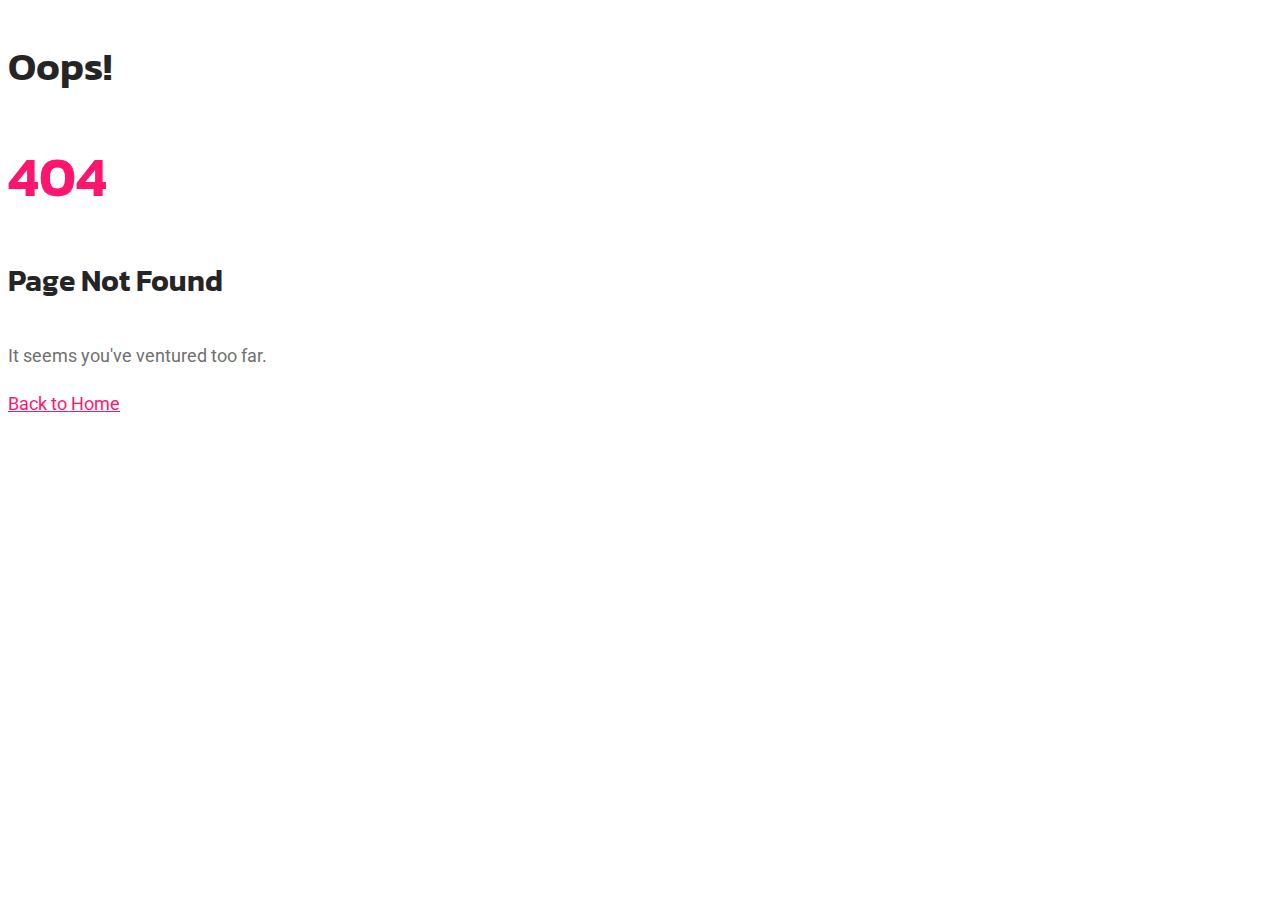
<file: html/redart/default/PIE.html>
<!DOCTYPE html>
<html lang="en-US">
<head>
<meta charset="UTF-8">
<meta name="viewport" content="width=device-width, initial-scale=1">
<meta http-equiv="X-UA-Compatible" content="IE=edge">
<title>Page not found &#8211; Wedesignthemes.com</title>

<meta name="robots" content="noindex" />
<link rel="canonical" href="https://wedesignthemes.com/html/redart/default/PIE.htc/" />
<meta name="google" content="nositelinkssearchbox" />
<script type="application/ld+json" class="aioseo-schema">
			{"@context":"https:\/\/schema.org","@graph":[{"@type":"WebSite","@id":"https:\/\/wedesignthemes.com\/#website","url":"https:\/\/wedesignthemes.com\/","name":"Wedesignthemes.com","description":"Buy High Quality WordPress Themes and HTML Templates","publisher":{"@id":"https:\/\/wedesignthemes.com\/#organization"}},{"@type":"Organization","@id":"https:\/\/wedesignthemes.com\/#organization","name":"Wedesignthemes.com","url":"https:\/\/wedesignthemes.com\/"},{"@type":"BreadcrumbList","@id":"https:\/\/wedesignthemes.com\/html\/redart\/default\/PIE.htc\/#breadcrumblist","itemListElement":[{"@type":"ListItem","@id":"https:\/\/wedesignthemes.com\/#listItem","position":"1","item":{"@id":"https:\/\/wedesignthemes.com\/#item","name":"Home","description":"Premium WordPress Themes & Templates... Premium WordPress Themes for wide range of niche; Health & Beauty, Medical, Design Agency, Freelance Portfolio, Software Business, Consultants, Schools, Travel Agency, Restaurants & Hotels, Online Shops and more... All Themes are WPML Friendly, WooCommerce Ready, Fully Responsive, Easy to Edit, HTML5 & CSS3 Based, SEO Friendly!","url":"https:\/\/wedesignthemes.com\/"},"nextItem":"https:\/\/wedesignthemes.com\/html\/redart\/default\/PIE.htc\/#listItem"},{"@type":"ListItem","@id":"https:\/\/wedesignthemes.com\/html\/redart\/default\/PIE.htc\/#listItem","position":"2","item":{"@id":"https:\/\/wedesignthemes.com\/html\/redart\/default\/PIE.htc\/#item","name":"Not Found","url":"https:\/\/wedesignthemes.com\/html\/redart\/default\/PIE.htc\/"},"previousItem":"https:\/\/wedesignthemes.com\/#listItem"}]}]}
		</script>
<script type="text/javascript">window.ga=window.ga||function(){(ga.q=ga.q||[]).push(arguments)};ga.l=+new Date;ga('create',"UA-107506432-3",'auto');ga('send','pageview')</script>
<script async src="https://www.google-analytics.com/analytics.js"></script>

<link rel="dns-prefetch" href="//fonts.googleapis.com" />
<link rel="stylesheet" id="wpacu-combined-css-head-1" href="https://wedesignthemes.com/wp-content/cache/asset-cleanup/css/head-80d77b577cbdbd3d2b7a444fc24f24f5443b8d55.css" type="text/css" media="all" />
<style id="wp-block-library-theme-inline-css" type="text/css">.wp-block-audio figcaption{color:#555;font-size:13px;text-align:center}.is-dark-theme .wp-block-audio figcaption{color:hsla(0,0%,100%,.65)}.wp-block-audio{margin:0 0 1em}.wp-block-code{border:1px solid #ccc;border-radius:4px;font-family:Menlo,Consolas,monaco,monospace;padding:.8em 1em}.wp-block-embed figcaption{color:#555;font-size:13px;text-align:center}.is-dark-theme .wp-block-embed figcaption{color:hsla(0,0%,100%,.65)}.wp-block-embed{margin:0 0 1em}.blocks-gallery-caption{color:#555;font-size:13px;text-align:center}.is-dark-theme .blocks-gallery-caption{color:hsla(0,0%,100%,.65)}.wp-block-image figcaption{color:#555;font-size:13px;text-align:center}.is-dark-theme .wp-block-image figcaption{color:hsla(0,0%,100%,.65)}.wp-block-image{margin:0 0 1em}.wp-block-pullquote{border-top:4px solid;border-bottom:4px solid;margin-bottom:1.75em;color:currentColor}.wp-block-pullquote__citation,.wp-block-pullquote cite,.wp-block-pullquote footer{color:currentColor;text-transform:uppercase;font-size:.8125em;font-style:normal}.wp-block-quote{border-left:.25em solid;margin:0 0 1.75em;padding-left:1em}.wp-block-quote cite,.wp-block-quote footer{color:currentColor;font-size:.8125em;position:relative;font-style:normal}.wp-block-quote.has-text-align-right{border-left:none;border-right:.25em solid;padding-left:0;padding-right:1em}.wp-block-quote.has-text-align-center{border:none;padding-left:0}.wp-block-quote.is-large,.wp-block-quote.is-style-large,.wp-block-quote.is-style-plain{border:none}.wp-block-search .wp-block-search__label{font-weight:700}.wp-block-search__button{border:1px solid #ccc;padding:.375em .625em}:where(.wp-block-group.has-background){padding:1.25em 2.375em}.wp-block-separator.has-css-opacity{opacity:.4}.wp-block-separator{border:none;border-bottom:2px solid;margin-left:auto;margin-right:auto}.wp-block-separator.has-alpha-channel-opacity{opacity:1}.wp-block-separator:not(.is-style-wide):not(.is-style-dots){width:100px}.wp-block-separator.has-background:not(.is-style-dots){border-bottom:none;height:1px}.wp-block-separator.has-background:not(.is-style-wide):not(.is-style-dots){height:2px}.wp-block-table{margin:"0 0 1em 0"}.wp-block-table thead{border-bottom:3px solid}.wp-block-table tfoot{border-top:3px solid}.wp-block-table td,.wp-block-table th{word-break:normal}.wp-block-table figcaption{color:#555;font-size:13px;text-align:center}.is-dark-theme .wp-block-table figcaption{color:hsla(0,0%,100%,.65)}.wp-block-video figcaption{color:#555;font-size:13px;text-align:center}.is-dark-theme .wp-block-video figcaption{color:hsla(0,0%,100%,.65)}.wp-block-video{margin:0 0 1em}.wp-block-template-part.has-background{padding:1.25em 2.375em;margin-top:0;margin-bottom:0}</style>
<style id="global-styles-inline-css" type="text/css">body{--wp--preset--color--black:#000;--wp--preset--color--cyan-bluish-gray:#abb8c3;--wp--preset--color--white:#ffffff;--wp--preset--color--pale-pink:#f78da7;--wp--preset--color--vivid-red:#cf2e2e;--wp--preset--color--luminous-vivid-orange:#ff6900;--wp--preset--color--luminous-vivid-amber:#fcb900;--wp--preset--color--light-green-cyan:#7bdcb5;--wp--preset--color--vivid-green-cyan:#00d084;--wp--preset--color--pale-cyan-blue:#8ed1fc;--wp--preset--color--vivid-cyan-blue:#0693e3;--wp--preset--color--vivid-purple:#9b51e0;--wp--preset--color--primary:#ff156e;--wp--preset--color--secondary:#000327;--wp--preset--color--tertiary:#ff4d53;--wp--preset--gradient--vivid-cyan-blue-to-vivid-purple:linear-gradient(135deg,rgba(6,147,227,1) 0%,rgb(155,81,224) 100%);--wp--preset--gradient--light-green-cyan-to-vivid-green-cyan:linear-gradient(135deg,rgb(122,220,180) 0%,rgb(0,208,130) 100%);--wp--preset--gradient--luminous-vivid-amber-to-luminous-vivid-orange:linear-gradient(135deg,rgba(252,185,0,1) 0%,rgba(255,105,0,1) 100%);--wp--preset--gradient--luminous-vivid-orange-to-vivid-red:linear-gradient(135deg,rgba(255,105,0,1) 0%,rgb(207,46,46) 100%);--wp--preset--gradient--very-light-gray-to-cyan-bluish-gray:linear-gradient(135deg,rgb(238,238,238) 0%,rgb(169,184,195) 100%);--wp--preset--gradient--cool-to-warm-spectrum:linear-gradient(135deg,rgb(74,234,220) 0%,rgb(151,120,209) 20%,rgb(207,42,186) 40%,rgb(238,44,130) 60%,rgb(251,105,98) 80%,rgb(254,248,76) 100%);--wp--preset--gradient--blush-light-purple:linear-gradient(135deg,rgb(255,206,236) 0%,rgb(152,150,240) 100%);--wp--preset--gradient--blush-bordeaux:linear-gradient(135deg,rgb(254,205,165) 0%,rgb(254,45,45) 50%,rgb(107,0,62) 100%);--wp--preset--gradient--luminous-dusk:linear-gradient(135deg,rgb(255,203,112) 0%,rgb(199,81,192) 50%,rgb(65,88,208) 100%);--wp--preset--gradient--pale-ocean:linear-gradient(135deg,rgb(255,245,203) 0%,rgb(182,227,212) 50%,rgb(51,167,181) 100%);--wp--preset--gradient--electric-grass:linear-gradient(135deg,rgb(202,248,128) 0%,rgb(113,206,126) 100%);--wp--preset--gradient--midnight:linear-gradient(135deg,rgb(2,3,129) 0%,rgb(40,116,252) 100%);--wp--preset--duotone--dark-grayscale:url('#wp-duotone-dark-grayscale');--wp--preset--duotone--grayscale:url('#wp-duotone-grayscale');--wp--preset--duotone--purple-yellow:url('#wp-duotone-purple-yellow');--wp--preset--duotone--blue-red:url('#wp-duotone-blue-red');--wp--preset--duotone--midnight:url('#wp-duotone-midnight');--wp--preset--duotone--magenta-yellow:url('#wp-duotone-magenta-yellow');--wp--preset--duotone--purple-green:url('#wp-duotone-purple-green');--wp--preset--duotone--blue-orange:url('#wp-duotone-blue-orange');--wp--preset--font-size--small:13px;--wp--preset--font-size--medium:20px;--wp--preset--font-size--large:36px;--wp--preset--font-size--x-large:42px;--wp--preset--spacing--20:0.44rem;--wp--preset--spacing--30:0.67rem;--wp--preset--spacing--40:1rem;--wp--preset--spacing--50:1.5rem;--wp--preset--spacing--60:2.25rem;--wp--preset--spacing--70:3.38rem;--wp--preset--spacing--80:5.06rem}:where(.is-layout-flex){gap:.5em}body .is-layout-flow>.alignleft{float:left;margin-inline-start:0;margin-inline-end:2em}body .is-layout-flow>.alignright{float:right;margin-inline-start:2em;margin-inline-end:0}body .is-layout-flow>.aligncenter{margin-left:auto!important;margin-right:auto!important}body .is-layout-constrained>.alignleft{float:left;margin-inline-start:0;margin-inline-end:2em}body .is-layout-constrained>.alignright{float:right;margin-inline-start:2em;margin-inline-end:0}body .is-layout-constrained>.aligncenter{margin-left:auto!important;margin-right:auto!important}body .is-layout-constrained>:where(:not(.alignleft):not(.alignright):not(.alignfull)){max-width:var(--wp--style--global--content-size);margin-left:auto!important;margin-right:auto!important}body .is-layout-constrained>.alignwide{max-width:var(--wp--style--global--wide-size)}body .is-layout-flex{display:flex}body .is-layout-flex{flex-wrap:wrap;align-items:center}body .is-layout-flex>*{margin:0}:where(.wp-block-columns.is-layout-flex){gap:2em}.has-black-color{color:var(--wp--preset--color--black)!important}.has-cyan-bluish-gray-color{color:var(--wp--preset--color--cyan-bluish-gray)!important}.has-white-color{color:var(--wp--preset--color--white)!important}.has-pale-pink-color{color:var(--wp--preset--color--pale-pink)!important}.has-vivid-red-color{color:var(--wp--preset--color--vivid-red)!important}.has-luminous-vivid-orange-color{color:var(--wp--preset--color--luminous-vivid-orange)!important}.has-luminous-vivid-amber-color{color:var(--wp--preset--color--luminous-vivid-amber)!important}.has-light-green-cyan-color{color:var(--wp--preset--color--light-green-cyan)!important}.has-vivid-green-cyan-color{color:var(--wp--preset--color--vivid-green-cyan)!important}.has-pale-cyan-blue-color{color:var(--wp--preset--color--pale-cyan-blue)!important}.has-vivid-cyan-blue-color{color:var(--wp--preset--color--vivid-cyan-blue)!important}.has-vivid-purple-color{color:var(--wp--preset--color--vivid-purple)!important}.has-black-background-color{background-color:var(--wp--preset--color--black)!important}.has-cyan-bluish-gray-background-color{background-color:var(--wp--preset--color--cyan-bluish-gray)!important}.has-white-background-color{background-color:var(--wp--preset--color--white)!important}.has-pale-pink-background-color{background-color:var(--wp--preset--color--pale-pink)!important}.has-vivid-red-background-color{background-color:var(--wp--preset--color--vivid-red)!important}.has-luminous-vivid-orange-background-color{background-color:var(--wp--preset--color--luminous-vivid-orange)!important}.has-luminous-vivid-amber-background-color{background-color:var(--wp--preset--color--luminous-vivid-amber)!important}.has-light-green-cyan-background-color{background-color:var(--wp--preset--color--light-green-cyan)!important}.has-vivid-green-cyan-background-color{background-color:var(--wp--preset--color--vivid-green-cyan)!important}.has-pale-cyan-blue-background-color{background-color:var(--wp--preset--color--pale-cyan-blue)!important}.has-vivid-cyan-blue-background-color{background-color:var(--wp--preset--color--vivid-cyan-blue)!important}.has-vivid-purple-background-color{background-color:var(--wp--preset--color--vivid-purple)!important}.has-black-border-color{border-color:var(--wp--preset--color--black)!important}.has-cyan-bluish-gray-border-color{border-color:var(--wp--preset--color--cyan-bluish-gray)!important}.has-white-border-color{border-color:var(--wp--preset--color--white)!important}.has-pale-pink-border-color{border-color:var(--wp--preset--color--pale-pink)!important}.has-vivid-red-border-color{border-color:var(--wp--preset--color--vivid-red)!important}.has-luminous-vivid-orange-border-color{border-color:var(--wp--preset--color--luminous-vivid-orange)!important}.has-luminous-vivid-amber-border-color{border-color:var(--wp--preset--color--luminous-vivid-amber)!important}.has-light-green-cyan-border-color{border-color:var(--wp--preset--color--light-green-cyan)!important}.has-vivid-green-cyan-border-color{border-color:var(--wp--preset--color--vivid-green-cyan)!important}.has-pale-cyan-blue-border-color{border-color:var(--wp--preset--color--pale-cyan-blue)!important}.has-vivid-cyan-blue-border-color{border-color:var(--wp--preset--color--vivid-cyan-blue)!important}.has-vivid-purple-border-color{border-color:var(--wp--preset--color--vivid-purple)!important}.has-vivid-cyan-blue-to-vivid-purple-gradient-background{background:var(--wp--preset--gradient--vivid-cyan-blue-to-vivid-purple)!important}.has-light-green-cyan-to-vivid-green-cyan-gradient-background{background:var(--wp--preset--gradient--light-green-cyan-to-vivid-green-cyan)!important}.has-luminous-vivid-amber-to-luminous-vivid-orange-gradient-background{background:var(--wp--preset--gradient--luminous-vivid-amber-to-luminous-vivid-orange)!important}.has-luminous-vivid-orange-to-vivid-red-gradient-background{background:var(--wp--preset--gradient--luminous-vivid-orange-to-vivid-red)!important}.has-very-light-gray-to-cyan-bluish-gray-gradient-background{background:var(--wp--preset--gradient--very-light-gray-to-cyan-bluish-gray)!important}.has-cool-to-warm-spectrum-gradient-background{background:var(--wp--preset--gradient--cool-to-warm-spectrum)!important}.has-blush-light-purple-gradient-background{background:var(--wp--preset--gradient--blush-light-purple)!important}.has-blush-bordeaux-gradient-background{background:var(--wp--preset--gradient--blush-bordeaux)!important}.has-luminous-dusk-gradient-background{background:var(--wp--preset--gradient--luminous-dusk)!important}.has-pale-ocean-gradient-background{background:var(--wp--preset--gradient--pale-ocean)!important}.has-electric-grass-gradient-background{background:var(--wp--preset--gradient--electric-grass)!important}.has-midnight-gradient-background{background:var(--wp--preset--gradient--midnight)!important}.has-small-font-size{font-size:var(--wp--preset--font-size--small)!important}.has-medium-font-size{font-size:var(--wp--preset--font-size--medium)!important}.has-large-font-size{font-size:var(--wp--preset--font-size--large)!important}.has-x-large-font-size{font-size:var(--wp--preset--font-size--x-large)!important}.wp-block-navigation a:where(:not(.wp-element-button)){color:inherit}:where(.wp-block-columns.is-layout-flex){gap:2em}.wp-block-pullquote{font-size:1.5em;line-height:1.6}</style>
<style id="mytheme-customiser-skin-inline-inline-css" type="text/css">a,h1 a:hover,h2 a:hover,h3 a:hover,h4 a:hover,h5 a:hover,h6 a:hover,.breadcrumb a:hover{color:#ff156e}.mobile-nav-container .menu-trigger:hover,.dt-header-menu ul.dt-primary-nav li>a:hover,.dt-header-menu ul.dt-primary-nav li:hover>a,.dt-header-menu ul.dt-primary-nav li ul.children li>a:hover,.dt-header-menu ul.dt-primary-nav li ul.children li:hover>a,.dt-header-menu ul.dt-primary-nav li ul.sub-menu li>a:hover,.dt-header-menu ul.dt-primary-nav li ul.sub-menu li:hover>a,.dt-header-menu ul.dt-primary-nav li.current-menu-item>a,.dt-header-menu ul.dt-primary-nav li.current-page-item>a,.dt-header-menu ul.dt-primary-nav li.current-menu-ancestor>a,.dt-header-menu ul.dt-primary-nav li.current-page-ancestor>a,.dt-header-menu ul.dt-primary-nav li.current_menu_item>a,.dt-header-menu ul.dt-primary-nav li.current_page_item>a,.dt-header-menu ul.dt-primary-nav li.current_menu_ancestor>a,.dt-header-menu ul.dt-primary-nav li.current_page_ancestor>a,.dt-header-menu ul.dt-primary-nav li ul.children li.current-menu-item>a,.dt-header-menu ul.dt-primary-nav li ul.children li.current-page-item>a,.dt-header-menu ul.dt-primary-nav li ul.children li.current-menu-ancestor>a,.dt-header-menu ul.dt-primary-nav li ul.children li.current-page-ancestor>a,.dt-header-menu ul.dt-primary-nav li ul.children li.current_menu_item>a,.dt-header-menu ul.dt-primary-nav li ul.children li.current_page_item>a,.dt-header-menu ul.dt-primary-nav li ul.children li.current_menu_ancestor>a,.dt-header-menu ul.dt-primary-nav li ul.children li.current_page_ancestor>a,.dt-header-menu ul.dt-primary-nav li ul.sub-menu li.current-menu-item>a,.dt-header-menu ul.dt-primary-nav li ul.sub-menu li.current-page-item>a,.dt-header-menu ul.dt-primary-nav li ul.sub-menu li.current-menu-ancestor>a,.dt-header-menu ul.dt-primary-nav li ul.sub-menu li.current-page-ancestor>a,.dt-header-menu ul.dt-primary-nav li ul.sub-menu li.current_menu_item>a,.dt-header-menu ul.dt-primary-nav li ul.sub-menu li.current_page_item>a,.dt-header-menu ul.dt-primary-nav li ul.sub-menu li.current_menu_ancestor>a,.dt-header-menu ul.dt-primary-nav li ul.sub-menu li.current_page_ancestor>a,.mobile-menu ul.dt-primary-nav li>a:hover,.mobile-menu ul.dt-primary-nav li:hover>a,.mobile-menu ul.dt-primary-nav li ul.children li>a:hover,.mobile-menu ul.dt-primary-nav li ul.children li:hover>a,.mobile-menu ul.dt-primary-nav li ul.sub-menu li>a:hover,.mobile-menu ul.dt-primary-nav li ul.sub-menu li:hover>a,.mobile-menu ul.dt-primary-nav li.current-menu-item>a,.mobile-menu ul.dt-primary-nav li.current-page-item>a,.mobile-menu ul.dt-primary-nav li.current-menu-ancestor>a,.mobile-menu ul.dt-primary-nav li.current-page-ancestor>a,.mobile-menu ul.dt-primary-nav li.current_menu_item>a,.mobile-menu ul.dt-primary-nav li.current_page_item>a,.mobile-menu ul.dt-primary-nav li.current_menu_ancestor>a,.mobile-menu ul.dt-primary-nav li.current_page_ancestor>a,.mobile-menu ul.dt-primary-nav li ul.children li.current-menu-item>a,.mobile-menu ul.dt-primary-nav li ul.children li.current-page-item>a,.mobile-menu ul.dt-primary-nav li ul.children li.current-menu-ancestor>a,.mobile-menu ul.dt-primary-nav li ul.children li.current-page-ancestor>a,.mobile-menu ul.dt-primary-nav li ul.children li.current_menu_item>a,.mobile-menu ul.dt-primary-nav li ul.children li.current_page_item>a,.mobile-menu ul.dt-primary-nav li ul.children li.current_menu_ancestor>a,.mobile-menu ul.dt-primary-nav li ul.children li.current_page_ancestor>a,.mobile-menu ul.dt-primary-nav li ul.sub-menu li.current-menu-item>a,.mobile-menu ul.dt-primary-nav li ul.sub-menu li.current-page-item>a,.mobile-menu ul.dt-primary-nav li ul.sub-menu li.current-menu-ancestor>a,.mobile-menu ul.dt-primary-nav li ul.sub-menu li.current-page-ancestor>a,.mobile-menu ul.dt-primary-nav li ul.sub-menu li.current_menu_item>a,.mobile-menu ul.dt-primary-nav li ul.sub-menu li.current_page_item>a,.mobile-menu ul.dt-primary-nav li ul.sub-menu li.current_menu_ancestor>a,.mobile-menu ul.dt-primary-nav li ul.sub-menu li.current_page_ancestor>a,.menu-icons-wrapper .overlay-search #searchform:before,#footer .dt-sc-dark-bg a:hover{color:#ff156e}.no-header-menu ul li ul.children,.dt-header-menu ul.dt-primary-nav li ul.sub-menu{border-color:#ff156e}.widget #wp-calendar td a:hover,.dt-sc-dark-bg .widget #wp-calendar td a:hover,.secondary-sidebar .widget ul li>a:hover,.secondary-sidebar .type15 .widget.widget_recent_reviews ul li .reviewer,.secondary-sidebar .type15 .widget.widget_top_rated_products ul li .amount.amount,#main-menu .menu-item-widget-area-container .widget ul li>a:hover,#main-menu .dt-sc-dark-bg .menu-item-widget-area-container .widget ul li>a:hover,#main-menu .dt-sc-dark-bg .menu-item-widget-area-container .widget_recent_posts .entry-title h4 a:hover,#main-menu ul li.menu-item-simple-parent.dt-sc-dark-bg ul li a:hover,#main-menu .menu-item-widget-area-container .widget li:hover:before,.widget .recent-posts-widget li .entry-meta p span,.secondary-sidebar .widget .recent-posts-widget li .entry-title h4 a:hover,.secondary-sidebar .default .widget.widget_calendar #wp-calendar td a{color:#ff156e}.intro-section .elementor-column-wrap.elementor-element-populated:hover .elementor-widget-button a.elementor-button,.elementor-widget-jet-map .gm-style .gm-style-iw-d span,.contact-info a:hover,.elementor-widget-icon-list .elementor-icon-list-text:hover,.services-provided .elementor-column-wrap:hover .elementor-widget-heading.elementor-widget-heading h2.elementor-heading-title,#footer .footer-social .elementor-social-icon:hover i,.dt-sc-simple-style.dt-sc-post-entry .blog-entry:hover .entry-button a.dt-sc-button span,.dtportfolio-sorting a:hover,.dtportfolio-sorting a.active-sort,.post-nav-container .post-next-link a:hover,.post-nav-container .post-prev-link a:hover,.post-nav-container .post-archive-link-wrapper a:hover,article.blog-single-entry.post-overlay>.entry-categories>a:hover,.dt-elementor-ordered-list-items .dt-elementor-ordered-list-item:before,.dt-sc-header-icons-list>div.loginlogout-item a span i,.dt-sc-dark-bg .dt-copyright a:hover{color:#ff156e}.test-class svg{fill:#ff156e}.ico-hover-bg.elementor-widget-icon-box.elementor-view-stacked:hover .elementor-icon,.elementor-widget-icon-box.elementor-view-stacked.ico-type1.alter:hover .elementor-icon,.woocommerce nav.woocommerce-pagination ul li a:focus,.woocommerce nav.woocommerce-pagination ul li a:hover,.woocommerce nav.woocommerce-pagination ul li span.current,.woocommerce nav.woocommerce-pagination ul li .page-numbers.dots,#main .white .elementor-button:hover,.elementor-widget-image-box.ico-type1.alter:hover .elementor-image-box-img{background-color:#ff156e}.dt-sc-post-entry .blog-entry a,.dt-sc-post-entry .blog-entry .entry-title h4 a:hover,.dt-sc-post-entry.entry-cover-layout .blog-entry .entry-title h4 a:hover,.dt-sc-post-entry.entry-cover-layout .blog-entry .entry-button a.dt-sc-button:hover,.dt-sc-post-entry.entry-cover-layout .blog-entry:after,.dt-sc-boxed-style.dt-sc-post-entry .blog-entry>div.entry-meta-group .div:not(.entry-social-share) i,.dt-sc-post-entry.entry-cover-layout .blog-entry .entry-format a:after,.dt-sc-content-overlay-style.dt-sc-post-entry .blog-entry.type-post .entry-format a:hover,.dt-sc-content-overlay-style.dt-sc-post-entry .blog-entry div.entry-tags a,.dt-sc-content-overlay-style.dt-sc-post-entry .blog-entry>div.entry-date i,.dt-sc-post-entry.entry-cover-layout .blog-entry>div.entry-format a:hover,.dt-sc-simple-withbg-style.dt-sc-post-entry .blog-entry .entry-social-share .share>i,.dt-sc-simple-withbg-style.dt-sc-post-entry .blog-entry .entry-button a.dt-sc-button,.dt-sc-simple-withbg-style.dt-sc-post-entry .blog-entry .entry-format a,.dt-sc-trendy-style.dt-sc-post-entry.entry-cover-layout .blog-entry .entry-details a,.dt-sc-trendy-style.dt-sc-post-entry.entry-cover-layout .blog-entry>div a,.dt-sc-trendy-style.dt-sc-post-entry.entry-cover-layout .blog-entry>div.entry-button a:hover,.dt-sc-mobilephone-style.dt-sc-post-entry.entry-cover-layout:hover .blog-entry .entry-title h4 a:hover,.dt-sc-mobilephone-style.dt-sc-post-entry.entry-cover-layout:hover .blog-entry:before,.dt-sc-mobilephone-style.dt-sc-post-entry.entry-cover-layout .blog-entry.sticky:before,.pagination ul li a,.dt-sc-alternate-style.dt-sc-post-entry:hover .blog-entry .entry-format a:before,.dt-sc-simple-withbg-style.dt-sc-post-entry .blog-entry .entry-title h4 span.sticky-post,.dt-sc-simple-withbg-style.dt-sc-post-entry .blog-entry .entry-title h4 span.sticky-post i,.dt-sc-classic-overlay-style.dt-sc-post-entry.entry-grid-layout .blog-entry>.entry-tags>a,.dt-sc-classic-overlay-style.dt-sc-post-entry.entry-grid-layout .blog-entry.sticky .entry-thumb .entry-format a:before,.dt-sc-classic-overlay-style.dt-sc-post-entry .blog-entry .entry-thumb:first-child+.entry-meta-group>div>a:hover,.dt-sc-grungy-boxed-style.dt-sc-post-entry .blog-entry.has-post-thumbnail>div.entry-thumb+div.entry-comments a:hover,.dt-sc-grungy-boxed-style.dt-sc-post-entry .blog-entry.has-post-thumbnail>div.entry-thumb+div.entry-likes-views a:hover,.dt-sc-grungy-boxed-style.dt-sc-post-entry .blog-entry:not(.has-post-thumbnail)>div.entry-comments:first-child a:hover,.dt-sc-grungy-boxed-style.dt-sc-post-entry .blog-entry:not(.has-post-thumbnail)>div.entry-likes-views:first-child a:hover,.commentlist li.comment .reply a,.blog-single-entry .related-article .content>span,.blog-single-entry .related-article article .entry-summary h2,.blog-single-entry.post-overlay>.entry-thumb>.entry-format>a:hover,.blog-single-entry.post-overlay>.entry-author span:hover,.blog-single-entry.post-overlay>.entry-author span:hover a,.blog-single-entry.post-overlay>.entry-categories a,.blog-single-entry.post-overlay>.entry-title h1:hover a,.blog-single-entry.post-overlay>.entry-tags a:hover,.blog-single-entry.post-overlay>.entry-comments a:hover,.blog-single-entry.post-overlay>.entry-likes-views .dt-sc-like-views a:hover,.blog-single-entry.post-overlay>.entry-social-share .share .dt-share-list li a:hover,.blog-single-entry.post-overlay>.entry-author-bio .details h3 a:hover,.blog-single-entry.post-overlay>.entry-post-navigation .post-prev-link:hover p,.blog-single-entry.post-overlay>.entry-post-navigation .post-next-link:hover p,.blog-single-entry.post-overlay>.entry-post-navigation .post-prev-link:hover span,.blog-single-entry.post-overlay>.entry-post-navigation .post-next-link:hover span,.blog-single-entry.post-overlay>div.entry-meta-group .share .dt-share-list li a:hover,.blog-single-entry.post-overlay>div.entry-meta-group .entry-categories a:hover,.blog-single-entry.post-overlay>div.entry-meta-group .entry-author span:hover,.blog-single-entry.post-overlay>div.entry-meta-group .entry-author span:hover a,.blog-single-entry.post-overlap>.entry-thumb .entry-overlap .entry-bottom-details>* a:hover,.blog-single-entry.post-overlap>.entry-author-bio>.details h3 a:hover,.blog-single-entry.post-breadcrumb-fixed>.dt-post-sticky-wrapper h4>span,.blog-single-entry.post-overlap>.commententries #respond h3#reply-title small a:hover,.blog-single-entry.post-breadcrumb-fixed .entry-author-bio>.details h3 a:hover,.blog-single-entry.post-breadcrumb-parallax>.entry-tags a:hover,.blog-single-entry.post-breadcrumb-parallax>.entry-categories a:hover,.blog-single-entry.post-breadcrumb-parallax>.entry-comments a:hover,.blog-single-entry.post-breadcrumb-parallax>.entry-author a:hover,.blog-single-entry.post-breadcrumb-parallax>.entry-likes-views .dt-sc-like-views a:hover,.blog-single-entry.post-breadcrumb-parallax>.entry-social-share .share .dt-share-list li a:hover,.blog-single-entry.post-custom-classic div[class*="entry-format"] a:hover,.blog-single-entry.post-custom-classic div[class*="meta-elements-boxed"]:hover i,.blog-single-entry.post-custom-classic div[class*="meta-elements-boxed"] a:hover,.blog-single-entry[class*="post-custom-classic"] .entry-post-navigation>div>.nav-title-wrap h3 a:hover,div[class*="metagroup-"] div[class*="entry-"] a,div[class*="meta-elements"] a,.blog-single-entry.post-custom-classic div[class*="metagroup-"] div[class*="entry-"] a:hover,.page-link a,.page-link a>span,.blog-single-entry.post-breadcrumb-parallax>.entry-meta-group>div a:hover,.dt-sc-post-entry .blog-entry .entry-format a.ico-format:hover,.blog-single-entry.post-overlay>.entry-title h1 a,.blog-single-entry.post-overlay>.entry-author-bio .details h3 a,.blog-single-entry.post-overlap>.entry-thumb .entry-overlap .entry-title h1 a,.blog-single-entry.post-overlap>.entry-thumb .entry-overlap .entry-bottom-details>* i,.blog-single-entry.post-overlap>.entry-thumb .entry-overlap .entry-bottom-details>* a,.blog-single-entry.post-overlap>.entry-tags a,.blog-single-entry.post-overlap>.entry-social-share .share .dt-share-list li a,.blog-single-entry.post-overlap>.entry-likes-views .dt-sc-like-views>div>a,.blog-single-entry.post-overlap>.entry-categories a,.blog-single-entry.post-overlap .entry-author>.author-wrap>a,.blog-single-entry.post-overlap>div.entry-meta-group .entry-tags a,.blog-single-entry.post-overlap>div.entry-meta-group .share .dt-share-list li a,.blog-single-entry.post-overlap>div.entry-meta-group .entry-likes-views .dt-sc-like-views>div>a,.blog-single-entry.post-overlap>div.entry-meta-group>.entry-categories a,.blog-single-entry.post-overlap>div.entry-meta-group>.entry-author>.author-wrap>a,.blog-single-entry.post-overlap>.entry-author-bio>.details h3>a,.blog-single-entry.post-overlap>.entry-title h1 a,.blog-single-entry.post-overlap>.commententries #respond h3#reply-title small a,.single-post-header-wrapper>.container h1,.blog-single-entry.post-breadcrumb-fixed .entry-author-bio>.details h3 a,.blog-single-entry.post-breadcrumb-fixed .entry-title h1 a,.blog-single-entry.post-breadcrumb-fixed .entry-related-posts>h4,.blog-single-entry.post-breadcrumb-fixed .commententries .comments-area>h3,.blog-single-entry.post-breadcrumb-fixed .commententries #respond h3#reply-title,.blog-single-entry.post-breadcrumb-fixed .commententries #respond h3#reply-title small a,.blog-single-entry.post-breadcrumb-fixed .entry-comments a,.blog-single-entry.post-breadcrumb-fixed div.entry-meta-group .entry-tags a:hover,.blog-single-entry.post-breadcrumb-fixed div.entry-meta-group>.entry-categories>.category-wrap>a:hover,.blog-single-entry.post-breadcrumb-fixed div.entry-meta-group .share .dt-share-list li a:hover,.blog-single-entry.post-breadcrumb-fixed div.entry-meta-group .entry-date .date-wrap i,.blog-single-entry.post-breadcrumb-fixed div.entry-meta-group .entry-author i,.blog-single-entry.post-breadcrumb-fixed div.entry-meta-group .entry-comments i,.blog-single-entry.post-breadcrumb-fixed div.entry-meta-group .entry-likes-views .dt-sc-like-views>div>i,.blog-single-entry.post-breadcrumb-fixed .entry-tags a,.blog-single-entry.post-breadcrumb-fixed .entry-categories>.category-wrap>a,.blog-single-entry.post-breadcrumb-fixed .entry-social-share .share .dt-share-list li a,.blog-single-entry.post-breadcrumb-fixed .entry-date .date-wrap,.blog-single-entry.post-breadcrumb-fixed .entry-author>.author-wrap>a,.blog-single-entry.post-breadcrumb-fixed .entry-likes-views .dt-sc-like-views>div>a,.single-post-header-wrapper.dt-parallax-bg>.container .post-meta .post-author a:hover,.single-post-header-wrapper.dt-parallax-bg>.container .post-meta>.post-comments a:hover,.blog-single-entry.post-breadcrumb-parallax>.entry-title h1 a,.blog-single-entry.post-breadcrumb-parallax>.entry-tags a,.blog-single-entry.post-breadcrumb-parallax>.entry-categories a,.blog-single-entry.post-breadcrumb-parallax>.entry-comments a,.blog-single-entry.post-breadcrumb-parallax>.entry-author a,.blog-single-entry.post-breadcrumb-parallax>.entry-likes-views .dt-sc-like-views a,.blog-single-entry.post-breadcrumb-parallax>.entry-social-share .share .dt-share-list li a,.blog-single-entry.post-breadcrumb-parallax>[class*="entry-"]>i,.blog-single-entry.post-breadcrumb-parallax>.entry-tags a:not(:last-child):after,.blog-single-entry.post-breadcrumb-parallax>.entry-categories a:not(:last-child):after,.blog-single-entry.post-breadcrumb-parallax>.entry-author,.blog-single-entry.post-breadcrumb-parallax>.entry-date,.blog-single-entry.post-breadcrumb-parallax>.entry-author-bio .details h3 a,.blog-single-entry.post-custom-classic .entry-title h1 a,.blog-single-entry[class*="post-custom-classic"] .entry-post-navigation>div>.nav-title-wrap h3 a,.blog-single-entry.post-overlap>div.entry-meta-group .entry-date .date-wrap,.blog-single-entry.post-overlap>.entry-date .date-wrap,.blog-single-entry.post-overlap>div.entry-meta-group .entry-comments a,.blog-single-entry.post-overlap>.entry-comments a,.blog-single-entry.post-overlap>div.entry-meta-group .entry-likes-views .dt-sc-like-views>div,.single-post-header-wrapper>.container .post-meta-data .date,.blog-single-entry.post-breadcrumb-fixed>.dt-post-sticky-wrapper h4,.blog-single-entry.post-breadcrumb-fixed div[class*="metagroup-elements-boxed"].dt-sc-posts-meta-group .entry-likes-views:hover .dt-sc-like-views>div i,.blog-single-entry.post-breadcrumb-fixed div[class*="metagroup-elements-filled"].dt-sc-posts-meta-group .entry-likes-views:hover .dt-sc-like-views>div i:before,.elementor-button.dt-elementor-button.dt-bordered,.post-custom-modern .entry-post-navigation>div:hover div.nav-title-wrap h3 a,.blog-single-entry.post-breadcrumb-parallax .entry-post-navigation>.post-prev-link .nav-title-wrap h3 a:hover,.dt-sc-modern-style.dt-sc-post-entry .blog-entry .entry-button a.dt-sc-button:hover,.dt-sc-modern-style.dt-sc-post-entry .blog-entry>div.entry-meta-group .entry-categories a:hover,.dt-sc-modern-style.dt-sc-post-entry .blog-entry:hover>div.entry-title h4 a,.comment-form>p input[type="checkbox"]:checked~label:before,.comment-form>p input[type="radio"]:checked~label:before,.no-comments,.comment-awaiting-moderation{color:#ff156e}.portfolio .image-overlay .links a:hover,.portfolio.type7 .image-overlay .links a,.project-details li a:hover,.portfolio-categories a:hover,.dt-portfolio-single-slider-wrapper #bx-pager a.active:hover:before,.dt-portfolio-single-slider-wrapper #bx-pager a,.portfolio.type8 .image-overlay .links a,.dtportfolio-item.dtportfolio-hover-overlay .dtportfolio-image-overlay a span,.dtportfolio-project-details li a:hover{color:#ff156e}.dt-skin-primary-color,.dt-sc-dark-bg .dt-skin-primary-color,.dt-sc-dark-bg .dt-skin-primary-color h1,.dt-sc-dark-bg .dt-skin-primary-color h2,.dt-sc-dark-bg .dt-skin-primary-color h3,.dt-sc-dark-bg .dt-skin-primary-color h4,.dt-sc-dark-bg .dt-skin-primary-color h5,.dt-sc-dark-bg .dt-skin-primary-color h6,ul.side-nav li a:hover,.dt-sc-events-list .dt-sc-event-title h5 a,.woocommerce-MyAccount-navigation ul>li.is-active>a,.side-navigation.type5 ul.side-nav li.current_page_item a,.side-navigation.type5 ul.side-nav>li>a:hover,.carousel-arrows a:hover:before,.dt-sc-counter-wrapper.type2 .dt-sc-counter-inner .dt-sc-counter-icon-wrapper>*,div[class*="elementor-element-"].dt-sc-topbar-icon.elementor-widget-icon-list .elementor-icon-list-icon i,.dt-subscription-plans .dt-subscription-image>.elementor-column-wrap>.elementor-widget-wrap>.elementor-element:before,.dt-subscription-plans>.elementor-container:hover .dt-subscription-plans-caption div[class*="jet-headline"] .jet-headline__label span,.dt-custom-no-carousel .swiper-wrapper .swiper-slide:not(:last-child):before,.dt-custom-price-list-wrap .jet-price-list .price-list__item:nth-child(1):nth-last-child(2) .price-list__item-price,.dt-custom-accordion .elementor-accordion .elementor-tab-title.elementor-active a,.dt-custom-list .elementor-icon-list-text span,.dt-custom-pricing-section .jet-price-list .price-list__item-price,.dt-custom-contact-form input[type="submit"]:hover,.dt-subscription-content:after,.dt-subscription-plans.list-style .dt-subscription-image:before,.dt-subscription-plans.list-style>.elementor-element-populated>.elementor-widget-wrap:hover .dt-subscription-image .elementor-widget-wrap div[class*="jet-headline"] .jet-headline__label span,.dt-iconbox-4 .elementor-icon-box-icon:after,.dt-plain-button.elementor-button.dt-elementor-button:not(.dt-bordered):hover span.dt-elementor-button-text,.dt-skin-color-icon svg,.dt-movie-rating-carousel .jet-carousel__item-inner .jet-carousel__content .jet-carousel__item-text span,.dt-custom-pricing-section .elementor-widget-wrap>.elementor-element.elementor-widget-jet-headline .jet-headline__second .jet-headline__label,div[class*="elementor-"] div[class*="elementor-element-"].dt-custom-pricing-table.elementor-element thead tr th:nth-child(3) .jet-table__cell-inner .jet-table__cell-content:not(:empty):before,div[class*="elementor-"] div[class*="elementor-element-"].dt-custom-pricing-table.elementor-element tbody .jet-table__cell:nth-child(3) .jet-table__cell-inner,div[class*="elementor-"] div[class*="elementor-element-"].dt-custom-pricing-table tbody .jet-table__cell:nth-child(3) .jet-table__cell-inner .jet-table__cell-content i[class*="fa-"]:before,.dt-sc-dark-bg .dt-custom-bordered-button .dt-elementor-button:hover,div[class*="elementor-element-"].elementor-element a .jet-headline__second:hover .jet-headline__label,.dt-custom-tabs .elementor-menu-anchor:not(.active-tab) .jet-tabs__control-inner:hover .jet-tabs__label-text,.dt-skin-primary-color .elementor-heading-title,.dt-custom-team .jet-team-member__socials-item a .jet-team-member__socials-icon,.blog-single-entry.post-custom-classic .entry-bottom-details .entry-date,.blog-single-entry[class*="post-custom-classic"] .elementor-widget-dt-post-meta-group .dt-sc-posts-meta-group>div.entry-social-share a:hover,.dtportfolio-item.dtportfolio-hover-icons-only .dtportfolio-framed-holder .dtportfolio-image-overlay .links a,.dt-custom-accordion .elementor-accordion .elementor-tab-title:hover a,.dt-gradient-text,.blog-single-entry[class*="post-custom-classic"] .entry-author-bio .details h3 a:hover,.elementor-widget .elementor-icon-list-item a[rel*="nofollow"] span.elementor-icon-list-text{color:#ff156e}ul.dt-sc-tabs-vertical-frame>li>a:hover,ul.dt-sc-tabs-vertical-frame>li.current a,ul.dt-sc-tabs-vertical>li>a.current,.dt-sc-tabs-vertical-frame-container.type2 ul.dt-sc-tabs-vertical-frame>li>a.current:before,ul.dt-sc-tabs-vertical>li>a:hover,.dt-sc-tabs-vertical-frame-container.type4 ul.dt-sc-tabs-vertical-frame>li>a.current,.dt-sc-tabs-vertical-frame-container.type4 ul.dt-sc-tabs-vertical-frame>li>a:hover{color:#ff156e}.dt-sc-event-image-caption .dt-sc-image-content h3{color:#ff156e}.page-template-default .blog-single-entry table thead,.post-template-default .blog-single-entry table thead,table:not(.shop_attributes)>tbody:first-child>tr>th,th{background-color:#ff156e}#footer .wpcf7-form.bottom-bordered input[type="submit"]:hover,#footer .wpcf7-form.bottom-bordered button:hover,#footer .wpcf7-form.bottom-bordered input[type="button"]:hover,#footer .wpcf7-form.bottom-bordered input[type="reset"]:hover{background-color:#ff156e}.tagcloud a:hover,.widgettitle:before,.dt-sc-dark-bg .tagcloud a:hover,.dt-sc-dark-bg .widget.widget_categories ul li>a:hover span,#footer .dt-sc-dark-bg .widget.widget_categories ul li>a:hover span,#footer .dt-sc-dark-bg .widget.widget_archive ul li>a:hover span{background-color:#ff156e}.blog-entry .entry-title h4 span.sticky-post,.blog-entry .entry-social-share .share>i,.dt-sc-post-entry .blog-entry .entry-button a.dt-sc-button,.dt-sc-post-entry.entry-cover-layout .blog-entry .entry-social-share .share>i,.dt-sc-post-entry .blog-entry .entry-format a,.dt-sc-simple-style.dt-sc-post-entry .blog-entry .entry-format a:hover,.dt-sc-content-overlay-style.dt-sc-post-entry .blog-entry div.entry-categories a,.dt-sc-content-overlay-style.dt-sc-post-entry .blog-entry>div.entry-tags a:hover,.dt-sc-content-overlay-style.dt-sc-post-entry .blog-entry>div.entry-author>a:hover,.dt-sc-content-overlay-style.dt-sc-post-entry .blog-entry div.entry-comments>a:hover,.dt-sc-content-overlay-style.dt-sc-post-entry .blog-entry div.entry-tags a:hover,.dt-sc-simple-withbg-style.dt-sc-post-entry .blog-entry,.dt-sc-simple-withbg-style.dt-sc-post-entry .blog-entry .entry-format a:hover,.dt-sc-simple-withbg-style.dt-sc-post-entry .blog-entry.sticky .entry-format a,.dt-sc-simple-withbg-style.dt-sc-post-entry.entry-grid-layout .blog-entry .entry-thumb .bx-wrapper,.dt-sc-mobilephone-style.dt-sc-post-entry.entry-cover-layout:hover .blog-entry div.entry-format a,.dt-sc-mobilephone-style.dt-sc-post-entry.entry-cover-layout .blog-entry.sticky div.entry-format a,.pagination .newer-posts a,.pagination .older-posts a,.pagination ul li span,.pagination ul li a:hover,.pagination a.loadmore-btn,.dt-sc-alternate-style.dt-sc-post-entry:hover .entry-title h4 a:before,.dt-sc-alternate-style.dt-sc-post-entry .blog-entry .entry-format a:after,.dt-sc-content-overlay-style.dt-sc-post-entry .blog-entry div.entry-author a:hover,.dt-sc-classic-overlay-style.dt-sc-post-entry .blog-entry>.entry-categories>a:hover,.dt-sc-overlap-style.dt-sc-post-entry .blog-entry .entry-format a:after,.dt-related-carousel div[class*="carousel-"]>div,.dt-related-carousel .carousel-pager>a.selected,.dt-related-carousel .carousel-pager>a:hover,.dt-sc-overlay-iii-style.dt-sc-post-entry.entry-list-layout .blog-entry>.entry-thumb:before,.dt-sc-modern-style.dt-sc-post-entry .blog-entry .entry-meta-group div.entry-tags a,.dt-sc-overlay-style.dt-sc-post-entry.entry-cover-layout .blog-entry .entry-details>.entry-tags,.dt-sc-minimal-style.dt-sc-post-entry.entry-grid-layout .blog-entry:after,.dt-sc-title-overlap-style.dt-sc-post-entry .blog-entry.sticky>div.entry-title:before,.dt-sc-title-overlap-style.dt-sc-post-entry .blog-entry:hover>div.entry-title:before,.post-edit-link:hover,.vc_inline-link:hover,.single-post-header-wrapper>.container .post-categories a,.blog-single-entry .related-article .arrow,.blog-single-entry.post-overlay>.entry-thumb>.entry-format>a,.blog-single-entry.post-overlay>.entry-thumb .share .dt-share-list li a:hover,.blog-single-entry.post-overlay:hover>.entry-title h1:before,.blog-single-entry.post-overlay>.entry-author span,.blog-single-entry.post-overlap>.entry-thumb>.entry-format>a,.blog-single-entry.post-overlap>.entry-comments a:hover i,.blog-single-entry.post-overlap>.entry-author>.author-wrap:hover i,.blog-single-entry.post-overlap>.entry-date>.date-wrap:hover i,.blog-single-entry.post-overlap>.entry-categories>.category-wrap:hover i,.blog-single-entry.post-overlap>.entry-likes-views .dt-sc-like-views>div:hover>i,.blog-single-entry.post-overlay>div.entry-meta-group .entry-author span,.blog-single-entry.post-overlap>div.entry-meta-group .entry-comments a:hover i,.blog-single-entry.post-overlap>div.entry-meta-group .entry-author>.author-wrap:hover i,.blog-single-entry.post-overlap>div.entry-meta-group .entry-date>.date-wrap:hover i,.blog-single-entry.post-overlap>div.entry-meta-group>.entry-categories>.category-wrap:hover i,.blog-single-entry.post-overlap>div.entry-meta-group .entry-likes-views .dt-sc-like-views>div:hover>i,.blog-single-entry.post-breadcrumb-fixed>.dt-post-sticky-wrapper .entry-social-share .share ul li:hover,.blog-single-entry.post-breadcrumb-fixed>.column .commententries #respond h3#reply-title small a:hover,.blog-single-entry.post-breadcrumb-fixed div.entry-meta-group .entry-comments a:hover i,.blog-single-entry.post-breadcrumb-fixed div.entry-meta-group .entry-author>.author-wrap:hover i,.blog-single-entry.post-breadcrumb-fixed div.entry-meta-group .entry-likes-views .dt-sc-like-views>div:hover>i,.blog-single-entry.post-breadcrumb-fixed div.entry-meta-group .entry-date .date-wrap:hover i,.blog-single-entry.post-breadcrumb-fixed .entry-comments a:hover i,.blog-single-entry.post-breadcrumb-fixed .entry-author>.author-wrap:hover i,.blog-single-entry.post-breadcrumb-fixed .entry-likes-views .dt-sc-like-views>div:hover>i,.blog-single-entry.post-breadcrumb-fixed .entry-date .date-wrap:hover i,.single-post-header-wrapper.dt-parallax-bg>.container .post-categories a:hover,.blog-single-entry.post-breadcrumb-parallax>.entry-thumb>.entry-format>a,.blog-single-entry.post-custom-classic div[class*="entry-format"] a,div[class*="metagroup-elements-filled"] div[class*="entry-"],div[class*="meta-elements-filled"],div[class*="metagroup-elements-boxed"] div[class*="entry-"]:hover,div[class*="metagroup-elements-filled"] div[class*="entry-social"]:hover .share>i,div[class*="meta-elements-boxed"]:hover,.blog-single-entry div[class*="meta-elements-filled"]:hover .share>i,.post-custom-modern div.nav-title-wrap>span,.page-link>span,.page-link>a:hover,div[class*="meta-elements"].entry-social-share .share:hover>i,.blog-single-entry .entry-format a,.blog-single-entry div[class*="meta-elements-filled"]:hover,.metagroup-dot-separator div[class*="entry-"]:not(:last-child):before,.post-default>div[class*="entry-meta-group"] div[class*=entry-]:hover,div[class*="metagroup-"] .entry-social-share .share>i,div[class*="metagroup-elements-filled"] div[class*=entry-]:hover,div[class*="metagroup-elements-filled"] div[class*=entry-social] .share>i,div[class*="meta-elements"].entry-social-share .share>i,div[class*="meta-elements-boxed"].entry-social-share .share>i,div[class*="meta-elements-filled"].entry-social-share .share>i,div[class*="meta-elements-filled"]:hover,.blog-single-entry.post-overlap>.entry-author i,.blog-single-entry.post-overlap>.entry-author-bio>.details h3:before,.blog-single-entry.post-overlap>.entry-categories>.category-wrap>i,.blog-single-entry.post-overlap>.entry-comments a i,.blog-single-entry.post-overlap>.entry-date .date-wrap i,.blog-single-entry.post-overlap>.entry-likes-views .dt-sc-like-views>div>i,.blog-single-entry.post-overlap>.entry-social-share .share .dt-share-list li a:hover,.blog-single-entry.post-overlap>.entry-tags a:hover,.blog-single-entry.post-overlap>div.entry-meta-group .entry-author i,.blog-single-entry.post-overlap>div.entry-meta-group .entry-comments a i,.blog-single-entry.post-overlap>div.entry-meta-group .entry-date .date-wrap i,.blog-single-entry.post-overlap>div.entry-meta-group .entry-likes-views .dt-sc-like-views>div>i,.blog-single-entry.post-overlap>div.entry-meta-group .entry-tags a:hover,.blog-single-entry.post-overlap>div.entry-meta-group .share .dt-share-list li a:hover,.blog-single-entry.post-overlap>div.entry-meta-group>.entry-categories>.category-wrap>i,.blog-single-entry.post-custom-classic div[class*="metagroup-"] .entry-social-share:hover .share>i,article[class*="post-custom"].blog-single-entry div.dt-sc-posts-meta-group[class*="metagroup-elements-filled"] .entry-social-share .share:hover>i,.blog-single-entry[class*="post-custom-classic"] div[class*="meta-elements-"].entry-social-share:hover .share,.dt-custom-testimonial:hover .elementor-testimonial-wrapper .elementor-testimonial-content:after,div[class*="elementor-"] div[class*="elementor-element-"].dt-custom-pricing-table.elementor-element tbody tr:nth-last-child(-n+2) td[colspan*="4"] a.jet-table__cell-inner:before,.dtportfolio-item.dtportfolio-hover-icons-only .dtportfolio-framed-holder .dtportfolio-image-overlay .links a:hover{background-color:#ff156e}.dt-sc-portfolio-sorting a.active-sort,.dt-sc-portfolio-sorting a:hover,.dt-sc-portfolio-sorting a:hover:before,.dt-sc-portfolio-sorting a:hover:after,.dt-sc-portfolio-sorting a.active-sort:before,.dt-sc-portfolio-sorting a.active-sort:after,.portfolio.type2 .image-overlay-details,.portfolio.type2 .image-overlay .links a:hover,.dt-sc-portfolio-sorting.type2,.dt-sc-portfolio-sorting.type2:before,.portfolio.type6 .image-overlay .links a:hover,.portfolio.type7 .image-overlay-details .categories a:before,.portfolio.type7 .image-overlay .links a:hover:before,.dtportfolio-item.dtportfolio-hover-overlay .dtportfolio-image-overlay a:hover{background-color:#ff156e}.dt-skin-primary-bg,div[class*="dt-skin-primary-bg-opaque"] .upb_row_bg:before,section[class*="dt-skin-primary-bg-opaque"]:before,ul.side-nav li a:hover:before,ul.side-nav>li.current_page_item>a:before,ul.side-nav>li>ul>li.current_page_item>a:before,ul.side-nav>li>ul>li>ul>li.current_page_item>a:before,.dt-sc-skin-highlight,.two-color-section:before,.dt-sc-readmore-plus-icon:hover:before,.dt-sc-readmore-plus-icon:hover:after,.dt-sc-contact-details-on-map .map-switch-icon,.side-navigation.type2 ul.side-nav>li.current_page_item>a,.side-navigation.type3 ul.side-nav>li.current_page_item>a,.side-navigation.type3 ul.side-nav>li:hover>a,.side-navigation.type4 ul.side-nav li a:after,.side-navigation.type5 ul.side-nav li:after,.dt-sc-counter-wrapper.type1 .dt-sc-counter-inner .dt-sc-counter-title:after,.dt-sc-counter-wrapper.type2:hover .dt-sc-counter-inner .dt-sc-counter-icon-wrapper,.dt-sc-any-carousel-wrapper .swiper-pagination.swiper-pagination-bullets .swiper-pagination-bullet-active,.dt-sc-any-carousel-wrapper .swiper-pagination-progressbar .swiper-pagination-progressbar-fill,.dt-sc-any-carousel-wrapper .swiper-scrollbar .swiper-scrollbar-drag,.jet-carousel .jet-slick-dots li:hover span,.jet-carousel .jet-slick-dots li.slick-active span,.swiper-scrollbar .swiper-scrollbar-drag,.dt-sc-header-icons-list>div.search-item .dt-sc-search-form-container.search-overlay .dt-sc-search-overlay-form-close,.elementor-button.dt-elementor-button:not(.dt-bordered):before,.dt-header-menu .menu-container ul.dt-primary-nav>li a:before,.dt-header-menu ul.dt-primary-nav>li a:after,.dt-custom-accordion .elementor-accordion .elementor-tab-title.elementor-active .elementor-accordion-icon,.dt-iconbox-4 .elementor-icon-box-icon .elementor-icon:before,.dt-advanced-carousel-wrapper .slick-arrow[class*="bg"]:hover,.dt-custom-tabs .active-tab .jet-tabs__control-inner,.dt-custom-team:hover .jet-team-member__content,.dt-custom-team .jet-team-member__socials-item a .jet-team-member__socials-icon:hover .inner,div[class*="elementor-element-"].dt-sc-service-carousel.elementor-element .jet-carousel .jet-slick-dots li.slick-active span,div[class*="elementor-element-"].dt-sc-service-carousel.elementor-element .jet-carousel .jet-slick-dots li:hover span,div[class*="elementor-element-"].dt-movie-rating-carousel.elementor-element .jet-carousel .jet-slick-dots li.slick-active span,div[class*="elementor-element-"].dt-movie-rating-carousel.elementor-element .jet-carousel .jet-slick-dots li:hover span,div[class*="elementor-element-"].dt-sc-service-carousel.elementor-element .jet-carousel .jet-arrow.prev-arrow:hover i:before,div[class*="elementor-element-"].dt-movie-rating-carousel.elementor-element .jet-carousel .jet-arrow.prev-arrow:hover i:before,div[class*="elementor-element-"].dt-sc-service-carousel.elementor-element .jet-carousel .jet-arrow.next-arrow:hover i:before,div[class*="elementor-element-"].dt-movie-rating-carousel.elementor-element .jet-carousel .jet-arrow.next-arrow:hover i:before,.error404 .dt-sc-button:before,.error404 .dt-sc-button.type2:before,.wp-block-calendar table th{background-color:#ff156e}.elementor-button.dt-elementor-button{background-color:#ff156e}.mz-title .mz-title-content h2,.mz-title-content h3.widgettitle,.mz-title .mz-title-content:before,.mz-blog .comments a,.mz-blog div.vc_gitem-post-category-name,.mz-blog .ico-format,.side-navigation-content .dt-sc-wings-heading:after,.animated-twin-lines:after{background-color:#ff156e}.dt-sc-tabs-vertical-frame-container.type3 ul.dt-sc-tabs-vertical-frame>li>a:hover,.dt-sc-tabs-vertical-frame-container.type3 ul.dt-sc-tabs-vertical-frame>li>a.current,.dt-sc-tabs-vertical-frame-container.type4 ul.dt-sc-tabs-vertical-frame>li>a.current:before{background-color:#ff156e}.live-chat a,.dt-sc-menu .menu-categories a:before,.dt-sc-training-details-overlay,.custom-navigation .vc_images_carousel .vc_carousel-indicators li,.dt-sc-procedure-item:hover,ul.dt-sc-vertical-nav>li.active>a,ul.time-table>li,ul.time-slots>li a:hover,#wpsl-search-btn,#wpsl-stores li>p span,#wpsl-stores li>p,#wpsl-stores li>p~.wpsl-directions,.dt-sc-toggle-advanced-options span,.slick-dots li.slick-active,.slick-dots li:hover{background-color:#ff156e}#footer .wpcf7-form.bottom-bordered input[type="submit"]:hover,#footer .wpcf7-form.bottom-bordered button:hover,#footer .wpcf7-form.bottom-bordered input[type="button"]:hover,#footer .wpcf7-form.bottom-bordered input[type="reset"]:hover{border-color:#ff156e}.tagcloud a:hover,.dt-sc-dark-bg .tagcloud a:hover,.secondary-sidebar .type3 .widgettitle,.secondary-sidebar .type6 .widgettitle,.secondary-sidebar .type13 .widgettitle:before,.secondary-sidebar .type14 .widgettitle,.secondary-sidebar .type16 .widgettitle{border-color:#ff156e}.pagination ul li span,.pagination ul li a:hover,.blog-entry .entry-social-share .share,.dt-sc-post-entry.entry-cover-layout .blog-entry.sticky,.dt-sc-post-entry.entry-cover-layout .blog-entry .entry-social-share .share,.dt-sc-content-overlay-style.dt-sc-post-entry .blog-entry div.entry-tags a:hover,.dt-sc-classic-style.dt-sc-post-entry .blog-entry.sticky>div.entry-meta-group>div,.dt-sc-classic-overlay-style.dt-sc-post-entry .blog-entry>.entry-categories>a:hover,.dt-sc-overlay-style.dt-sc-post-entry.entry-list-layout .blog-entry .entry-thumb,.dt-sc-overlay-style.dt-sc-post-entry.entry-list-layout.entry-right-thumb .blog-entry .entry-thumb,.dt-sc-overlay-style.dt-sc-post-entry.entry-grid-layout .blog-entry>div.entry-thumb,.dt-sc-minimal-style.dt-sc-post-entry.entry-list-layout .blog-entry.sticky,.dt-sc-minimal-style.dt-sc-post-entry.entry-list-layout .blog-entry.sticky>div.entry-meta-group,.dt-sc-title-overlap-style.dt-sc-post-entry .blog-entry.sticky>div.entry-title:after,.dt-sc-title-overlap-style.dt-sc-post-entry .blog-entry:hover>div.entry-title:after,.blog-single-entry.post-overlay .author span,.commentlist li.comment .reply a,.blog-single-entry.post-overlap>.entry-comments a:hover,.blog-single-entry.post-overlap>.entry-author>.author-wrap:hover,.blog-single-entry.post-overlap>.entry-date>.date-wrap:hover,.blog-single-entry.post-overlap>.entry-categories>.category-wrap:hover,.blog-single-entry.post-overlap>.entry-likes-views .dt-sc-like-views>div:hover,.blog-single-entry.post-overlap>div.entry-meta-group .entry-comments a:hover,.blog-single-entry.post-overlap>div.entry-meta-group .entry-author>.author-wrap:hover,.blog-single-entry.post-overlap>div.entry-meta-group .entry-date>.date-wrap:hover,.blog-single-entry.post-overlap>div.entry-meta-group>.entry-categories>.category-wrap:hover,.blog-single-entry.post-overlap>div.entry-meta-group .entry-likes-views .dt-sc-like-views>div:hover,.blog-single-entry.post-breadcrumb-fixed,.blog-single-entry.post-breadcrumb-fixed div.entry-meta-group .entry-comments a:hover,.blog-single-entry.post-breadcrumb-fixed div.entry-meta-group .entry-author>.author-wrap:hover,.blog-single-entry.post-breadcrumb-fixed div.entry-meta-group .entry-likes-views .dt-sc-like-views>div:hover,.blog-single-entry.post-breadcrumb-fixed div.entry-meta-group .entry-date .date-wrap:hover,.blog-single-entry.post-breadcrumb-fixed .entry-comments a:hover,.blog-single-entry.post-breadcrumb-fixed .entry-author>.author-wrap:hover,.blog-single-entry.post-breadcrumb-fixed .entry-likes-views .dt-sc-like-views>div:hover,.blog-single-entry.post-breadcrumb-fixed .entry-date .date-wrap:hover,.single-post-header-wrapper.dt-parallax-bg>.container .post-categories a:hover,div[class*="metagroup-elements-filled"] div[class*="entry-"],div[class*="meta-elements-filled"],div[class*="metagroup-elements-boxed"] div[class*="entry-"]:hover,div[class*="meta-elements-boxed"]:hover,.dt-related-carousel .carousel-pager>a,.page-link>span,.page-link>a:hover,.page-link a,.page-link>span,.blog-single-entry.post-overlap>.entry-tags a,.blog-single-entry.post-overlap>.entry-social-share .share .dt-share-list li a,.blog-single-entry.post-overlap>.entry-comments a,.blog-single-entry.post-overlap>.entry-likes-views .dt-sc-like-views>div,.blog-single-entry.post-overlap>.entry-tags a,.blog-single-entry.post-overlap>.entry-social-share .share .dt-share-list li a,.blog-single-entry.post-overlap>.entry-comments a,.blog-single-entry.post-overlap>.entry-likes-views .dt-sc-like-views>div,.blog-single-entry.post-overlap>div.entry-meta-group .entry-tags a,.blog-single-entry.post-overlap>div.entry-meta-group .share .dt-share-list li a,.blog-single-entry.post-overlap>div.entry-meta-group:before,.blog-single-entry.post-overlap>div.entry-meta-group:after,.blog-single-entry.post-overlap>div.entry-meta-group .entry-comments a,.blog-single-entry.post-overlap>div.entry-meta-group .entry-likes-views .dt-sc-like-views>div,.blog-single-entry.post-overlap>.entry-related-posts>h4,.blog-single-entry.post-breadcrumb-fixed .entry-comments a,.blog-single-entry.post-breadcrumb-fixed .entry-categories>.category-wrap>a,.blog-single-entry.post-breadcrumb-fixed .entry-tags a,.blog-single-entry.post-breadcrumb-fixed .entry-social-share .share .dt-share-list li a,.blog-single-entry.post-breadcrumb-parallax>.entry-meta-group,.blog-single-entry.post-breadcrumb-parallax>.entry-meta-group:before,.blog-single-entry.post-breadcrumb-parallax>.entry-meta-group:after,.post-custom-minimal.blog-single-entry .write-comment-button a,.blog-single-entry.post-overlap>div.entry-meta-group>.entry-categories>.category-wrap,.blog-single-entry.post-overlap>.entry-categories>.category-wrap,.blog-single-entry.post-overlap>div.entry-meta-group>.entry-author>.author-wrap,.blog-single-entry.post-overlap>.entry-author>.author-wrap,article[class*="post-custom-"].blog-single-entry .entry-social-share>.share{border-color:#ff156e}.dt-sc-portfolio-sorting a.active-sort,.dt-sc-portfolio-sorting a:hover,.portfolio.type7 .image-overlay .links a:before{border-color:#ff156e}ul.dt-sc-tabs-vertical>li>a.current,.dt-sc-tabs-vertical-frame-container.type3 ul.dt-sc-tabs-vertical-frame>li>a:hover,.dt-sc-tabs-vertical-frame-container.type3 ul.dt-sc-tabs-vertical-frame>li>a.current,.dt-sc-tabs-vertical-frame-container.type4 ul.dt-sc-tabs-vertical-frame>li>a.current:before,.dt-sc-tabs-vertical-frame-container.type4 ul.dt-sc-tabs-vertical-frame>li>a.current:before{border-color:#ff156e}.blog-single-entry.post-breadcrumb-fixed .entry-thumb>.entry-format a:after{border-top-color:#ff156e}.dt-skin-primary-border,carousel-arrows a:hover,ul.dt-sc-vertical-nav,ul.dt-sc-vertical-nav>li:first-child>a,.dt-sc-loading:before,.side-navigation.type2 ul.side-nav,.side-navigation.type2 ul.side-nav li,.side-navigation.type2 ul.side-nav li ul,.dt-sc-images-carousel li,.dt-sc-counter-wrapper.type2 .dt-sc-counter-inner .dt-sc-counter-icon-wrapper:after,.elementor-button.dt-elementor-button.dt-bordered:hover,.dt-advanced-carousel-wrapper .slick-arrow[class*="bg"]:hover,.dt-custom-plans-wrapper .elementor-widget-jet-services .jet-services__inner .jet-services__button:before{border-color:#ff156e}.dt-sc-up-arrow:before{border-bottom-color:#ff156e}.dt-sc-tabs-vertical-frame-container.type3 ul.dt-sc-tabs-vertical-frame>li>a.current:before,.dt-sc-event-image-caption:hover .dt-sc-image-content:before,.side-navigation.type2 ul.side-nav>li.current_page_item>a:after,.side-navigation.type2 ul.side-nav>li>ul>li.current_page_item>a:after{border-left-color:#ff156e}.dt-sc-menu-sorting a.active-sort,.dt-sc-menu .image-overlay .price{border-color:#ff156e}.error404 .type2 a.dt-sc-back,.error404 .type4 .error-box:before,.error404 .type8 .dt-go-back{background-color:#ff156e}.error404 h2,.error404 .type5 h2,.error404 .type6 .error-box h2,.error404 .type2 h2,.error404 .type8 h2,.error404 .type8 .dt-go-back:hover i,.error404 .type1 .dt-sc-button:before{color:#ff156e}.under-construction.type4 .dt-sc-counter-wrapper,.under-construction.type1 .dt-sc-counter-wrapper .counter-icon-wrapper:before,.under-construction.type7 .dt-sc-counter-wrapper{background-color:#ff156e}.under-construction.type4 .wpb_wrapper>h2 span,.under-construction.type4 .read-more i,.under-construction.type4 .wpb_wrapper>h4:after,.under-construction.type4 .wpb_wrapper>h4:before,.under-construction.type1 .read-more span.fa,.under-construction.type1 .read-more a:hover,.under-construction.type2 .counter-icon-wrapper .dt-sc-counter-number,.under-construction.type2 h2,.under-construction.type2 .dt-sc-counter-wrapper h3,.under-construction.type2 .mailchimp-newsletter h3,.under-construction.type7 h2,.under-construction.type7 .mailchimp-newsletter h3,.under-construction.type3 p,.under-construction.type5 h2 span,.under-construction.type5 .dt-sc-counter-number,.under-construction.type5 input[type="email"],.under-construction.type7 .aligncenter .wpb_text_column h2{color:#ff156e}#buddypress div.pagination .pagination-links span,#buddypress div.pagination .pagination-links a:hover,#buddypress #group-create-body #group-creation-previous,#item-header-content #item-meta>#item-buttons .group-button,#buddypress div#subnav.item-list-tabs ul li.feed a:hover,#buddypress div.activity-meta a:hover,#buddypress div.item-list-tabs ul li.selected a span,#buddypress .activity-list li.load-more a,#buddypress .activity-list li.load-newest a{background-color:#ff156e}#buddypress div.pagination .pagination-links span,#buddypress div.pagination .pagination-links a:hover,#buddypress #members-dir-list ul li:hover{border-color:#ff156e}#members-list.item-list.single-line li h5 span.small a.button,#buddypress div.item-list-tabs ul li.current a,#buddypress #group-create-tabs ul li.current a,#buddypress a.bp-primary-action:hover span,#buddypress div.item-list-tabs ul li.selected a,.widget.buddypress div.item-options a:hover,.widget.buddypress div.item-options a.selected,#footer .footer-widgets.dt-sc-dark-bg .widget.buddypress div.item-options a.selected,.widget.widget_bp_core_members_widget div.item .item-title a:hover,.widget.buddypress .bp-login-widget-user-links>div.bp-login-widget-user-link a:hover{color:#ff156e}#bbpress-forums li.bbp-header,.bbp-submit-wrapper #bbp_topic_submit,.bbp-reply-form #bbp_reply_submit,.bbp-pagination-links a:hover,.bbp-pagination-links span.current,#bbpress-forums #subscription-toggle a.subscription-toggle{background-color:#ff156e}.bbp-pagination-links a:hover,.bbp-pagination-links span.current{border-color:#ff156e}.bbp-forums .bbp-body .bbp-forum-info::before{color:#ff156e}#tribe-bar-views .tribe-bar-views-list .tribe-bar-views-option a:hover,#tribe-bar-views .tribe-bar-views-list .tribe-bar-views-option.tribe-bar-active a:hover,#tribe-bar-form .tribe-bar-submit input[type="submit"],#tribe-bar-views .tribe-bar-views-list li.tribe-bar-active a,.tribe-events-calendar thead th,#tribe-events-content .tribe-events-tooltip h4,.tribe-events-calendar td.tribe-events-present div[id*="tribe-events-daynum-"],.tribe-events-read-more,#tribe-events .tribe-events-button,.tribe-events-button,.tribe-events-calendar td.tribe-events-present div[id*="tribe-events-daynum-"]>a,.tribe-events-back>a,#tribe_events_filters_toggle{background-color:#ff156e}.tribe-events-list .tribe-events-event-cost span{border-color:#ff156e}.tribe-grid-header,.tribe-grid-allday .tribe-events-week-allday-single,.tribe-grid-body .tribe-events-week-hourly-single{background-color:#ff156e}.type1.tribe_events .event-image-wrapper .event-datetime>span,.type3.tribe_events .event-date{background-color:#ff156e}.type1 .event-schedule,.type1.tribe_events .nav-top-links a:hover,.type1.tribe_events .event-image-wrapper .event-datetime>i,.type1.tribe_events .event-image-wrapper .event-venue>i,.type1.tribe_events h4 a,.type2.tribe_events .date-wrapper p span,.type2.tribe_events h4 a,.type3.tribe_events .right-calc a:hover,.type3.tribe_events .tribe-events-sub-nav li a:hover,.type3.tribe_events .tribe-events-sub-nav li a span,.type4.tribe_events .data-wrapper p span,.type4.tribe_events .data-wrapper p i,.type4.tribe_events .event-organize h4 a,.type4.tribe_events .event-venue h4 a,.type5.tribe_events .event-details h3,.type5.tribe_events .event-organize h3,.type5.tribe_events .event-venue h3,.type5.tribe_events .data-wrapper p span,.data-wrapper p i,.type5.tribe_events .event-organize h4 a,.type5.tribe_events .event-venue h4 a{color:#ff156e}.dt-sc-event.type1 .dt-sc-event-thumb p,.dt-sc-event.type1 .dt-sc-event-meta:before,.dt-sc-event.type2:hover .dt-sc-event-meta,.dt-sc-event.type3 .dt-sc-event-date,.dt-sc-event.type3:hover .dt-sc-event-meta{background-color:#ff156e}.dt-sc-event.type4 .dt-sc-event-date:after{border-bottom-color:#ff156e}.dt-sc-event.type1 .dt-sc-event-meta p span,.dt-sc-event.type1:hover h2.entry-title a,.dt-sc-event.type3:hover h2.entry-title a,.dt-sc-event.type4 .dt-sc-event-date span{color:#ff156e}.widget.tribe_mini_calendar_widget .tribe-mini-calendar thead.tribe-mini-calendar-nav td,.widget.tribe_mini_calendar_widget .tribe-mini-calendar .tribe-events-present,.widget.tribe_mini_calendar_widget .tribe-mini-calendar .tribe-events-has-events.tribe-mini-calendar-today,.tribe-mini-calendar .tribe-events-has-events.tribe-events-present a:hover,.widget.tribe_mini_calendar_widget .tribe-mini-calendar td.tribe-events-has-events.tribe-mini-calendar-today a:hover,.dt-sc-dark-bg .widget.tribe_mini_calendar_widget .tribe-mini-calendar .tribe-events-present,.dt-sc-dark-bg .widget.tribe_mini_calendar_widget .tribe-mini-calendar .tribe-events-has-events.tribe-mini-calendar-today,.dt-sc-dark-bg .tribe-mini-calendar .tribe-events-has-events.tribe-events-present a:hover,.dt-sc-dark-bg .widget.tribe_mini_calendar_widget .tribe-mini-calendar td.tribe-events-has-events.tribe-mini-calendar-today a:hover{background-color:#ff156e}.widget.tribe_mini_calendar_widget .tribe-mini-calendar thead.tribe-mini-calendar-nav td{border-color:#ff156e}.widget.tribe-events-countdown-widget .tribe-countdown-text a:hover{color:#ff156e}.woocommerce ul.products li.product .product-buttons-wrapper.product-button .wc_inline_buttons .wc_btn_inline,.woocommerce ul.products li.product .product-buttons-wrapper.product-icons a,.woocommerce ul.products li.product .product-buttons-wrapper.product-icons button,.woocommerce ul.products li.product .product-buttons-wrapper.product-icons .button,.woocommerce ul.products li.product .product-buttons-wrapper.product-icons a.button,.woocommerce a.button.alt,.woocommerce button.button.alt,.woocommerce input.button.alt,.woocommerce #respond input#submit.alt,.woocommerce .wishlist_table .add_to_cart.button,.woocommerce .yith-wcwl-popup-button a.add_to_wishlist,.woocommerce .wishlist_table a.ask-an-estimate-button,.woocommerce .wishlist-title a.show-title-form,.woocommerce .hidden-title-form a.hide-title-form,.woocommerce .yith-wcwl-wishlist-new button,.woocommerce .wishlist_manage_table a.create-new-wishlist,.woocommerce .wishlist_manage_table button.submit-wishlist-changes,.woocommerce .yith-wcwl-wishlist-search-form button.wishlist-search-button,.woocommerce .cart input.button,.woocommerce .shop_table th,.woocommerce div.product .woocommerce-tabs ul.tabs li.active a:after,.woocommerce-page a.button,.woocommerce-page button.button,.woocommerce-page button,.woocommerce-page input.button,.woocommerce-page input[type=button],.woocommerce-page input[type=submit],.woocommerce-page #respond input#submit,.woocommerce-page a.button.alt,.woocommerce-page button.button.alt,.woocommerce-page input.button.alt,.woocommerce-page #respond input#submit.alt,.woocommerce-page .wishlist_table .add_to_cart.button,.woocommerce-page .yith-wcwl-popup-button a.add_to_wishlist,.woocommerce-page .wishlist_table a.ask-an-estimate-button,.woocommerce-page .wishlist-title a.show-title-form,.woocommerce-page .hidden-title-form a.hide-title-form,.woocommerce-page .yith-wcwl-wishlist-new button,.woocommerce-page .wishlist_manage_table a.create-new-wishlist,.woocommerce-page .wishlist_manage_table button.submit-wishlist-changes,.woocommerce-page .yith-wcwl-wishlist-search-form button.wishlist-search-button,.woocommerce-page .cart input.button,.woocommerce-page .shop_table th,.woocommerce-page div.product .woocommerce-tabs ul.tabs li.active a:after,.woocommerce ul.products li.product .featured-tag,.woocommerce ul.products li.product:hover .featured-tag,.woocommerce.single-product .featured-tag,.woocommerce .widget_price_filter .price_slider_wrapper .ui-widget-content,.woocommerce ul.products li.product .dt-default .product-buttons-wrapper .wc_inline_buttons>.wc_btn_inline a:hover,.woocommerce .view-mode a:hover,.woocommerce .view-mode a.active,.swiper-button-prev,.swiper-button-next,.woocommerce ul.products li.product .dt-default .product-buttons-wrapper a.added_to_cart.wc-forward,.woocommerce .product .summary a.button:hover,.woocommerce .product .summary button.button:hover,.woocommerce .product .summary button:hover,.woocommerce .product .summary .button:hover,.woocommerce .product .summary .compare:hover,.woocommerce .product .summary .dt-wcsg-button:hover,.woocommerce .product .summary .yith-wcqv-button:hover,.woocommerce .product .summary .yith-wcwl-add-to-wishlist a:hover,.woocommerce .product .dt-sc-product-summary .product-buttons-wrapper.style-skin-bgfill .wc_btn_inline a,.woocommerce .product .dt-sc-product-summary .product-buttons-wrapper.style-skin-bgfill .wc_btn_inline a.button,.woocommerce .product .dt-sc-product-summary .product-buttons-wrapper.style-skin-bgfill .wc_btn_inline button,.woocommerce .product .dt-sc-product-summary .product-buttons-wrapper.style-skin-bgfill .wc_btn_inline button.button,.woocommerce .product .dt-sc-product-summary .product-buttons-wrapper.style-skin-bgfill .wc_btn_inline .button.alt,.woocommerce .product .dt-sc-product-summary .product-buttons-wrapper.style-skin-bgfill .wc_btn_inline .button.disabled,.woocommerce .product .dt-sc-product-summary .product-buttons-wrapper.style-skin-bgfill .wc_btn_inline .button[disabled],.woocommerce .product .dt-sc-product-summary .product-buttons-wrapper.style-skin-bgfill .wc_btn_inline .button.alt.disabled,.woocommerce .product .dt-sc-product-summary .product-buttons-wrapper.style-skin-bgfill .wc_btn_inline .button.alt[disabled],.woocommerce .product .dt-sc-product-summary .product-buttons-wrapper.style-bgfill .wc_btn_inline a:hover,.woocommerce .product .dt-sc-product-summary .product-buttons-wrapper.style-bgfill .wc_btn_inline a.button:hover,.woocommerce .product .dt-sc-product-summary .product-buttons-wrapper.style-bgfill .wc_btn_inline button:hover,.woocommerce .product .dt-sc-product-summary .product-buttons-wrapper.style-bgfill .wc_btn_inline button.button:hover,.woocommerce .product .dt-sc-product-summary .product-buttons-wrapper.style-bgfill .wc_btn_inline .button.alt:hover,.woocommerce .product .dt-sc-product-summary .product-buttons-wrapper.style-bgfill .wc_btn_inline .button.disabled:hover,.woocommerce .product .dt-sc-product-summary .product-buttons-wrapper.style-bgfill .wc_btn_inline .button[disabled]:hover,.woocommerce .product .dt-sc-product-summary .product-buttons-wrapper.style-bgfill .wc_btn_inline .button.alt.disabled:hover,.woocommerce .product .dt-sc-product-summary .product-buttons-wrapper.style-bgfill .wc_btn_inline .button.alt[disabled]:hover,.woocommerce .product .dt-sc-product-summary .product-buttons-wrapper.product-button.style-bgfill.hide-button-text .compare:hover,.woocommerce .product .dt-sc-product-summary .product-buttons-wrapper.product-button.style-bgfill.hide-button-text .yith-wcwl-add-to-wishlist a:hover,.woocommerce .product .dt-sc-product-summary .dt-sc-single-product-share-container.style-bgfill .dt-sc-single-product-share-list li a:hover,.woocommerce .product .dt-sc-product-summary .dt-sc-single-product-follow-container.style-bgfill .dt-sc-single-product-follow-list li a:hover,.dt-sc-single-product-share-container.style-bgfill .dt-sc-single-product-share-list li a:hover,.dt-sc-single-product-follow-container.style-bgfill .dt-sc-single-product-follow-list li a:hover,.dt-sc-single-product-share-container.style-skin-bgfill .dt-sc-single-product-share-list li a,.dt-sc-single-product-follow-container.style-skin-bgfill .dt-sc-single-product-follow-list li a,.woocommerce div.product .dt-sc-product-tabs .woocommerce-tabs ul.tabs li a:before,.woocommerce div.product .dt-sc-product-tabs .woocommerce-tabs ul.tabs li a:after,.woocommerce .product>.summary form.cart div.quantity~.single_add_to_cart_button:hover,.dt-sc-shop-single-sticky-addtocart-section a.added_to_cart.wc-forward,.woocommerce-page .woocommerce .dt-sc-cart-coupon-holder .coupon .button:hover,.woocommerce-page .woocommerce .cart-collaterals .cart_totals .wc-proceed-to-checkout a:hover,.woocommerce-account .woocommerce .woocommerce-MyAccount-content button:hover,.woocommerce form.login .button:hover,.woocommerce .wishlist_table td.product-add-to-cart a:hover,.woocommerce .cart-collaterals table.shop_table tr td .woocommerce-shipping-calculator button:hover,.woocommerce-checkout-header .woocommerce-checkout-header-coupon .checkout_coupon .form-row-last .button:hover,.woocommerce-checkout #payment div.form-row.place-order>#place_order:hover,.dt-sc-shop-menu-icon ul.cart_list li a.remove:hover,.dt-sc-product-pagination ul li a:hover,.dt-sc-product-pagination ul li span.current,.dt-sc-product-pagination .prev-post a:hover,.dt-sc-product-pagination .next-post a:hover,.woocommerce ul.products.dt-redart-layout[class*="product-thumb-iconsgroup-style-skinbgfill"] li.product .product-buttons-wrapper.product-icons .wc_inline_buttons>.wc_btn_inline a:after,.woocommerce ul.products.dt-redart-layout[class*="product-thumb-iconsgroup-style-skinbgfill"] li.product .product-buttons-wrapper.product-icons .wc_inline_buttons>.wc_btn_inline a.button:after,.woocommerce ul.products.dt-redart-layout[class*="product-thumb-iconsgroup-style-skinbgfill"] li.product .product-buttons-wrapper.product-icons .wc_inline_buttons>.wc_btn_inline button:after,.woocommerce ul.products.dt-redart-layout[class*="product-thumb-iconsgroup-style-skinbgfill"] li.product .product-buttons-wrapper.product-icons .wc_inline_buttons>.wc_btn_inline button.button:after,.woocommerce ul.products.dt-redart-layout[class*="product-thumb-iconsgroup-style-skinbgfill"] li.product .product-buttons-wrapper.product-icons .wc_inline_buttons>.wc_btn_inline .button:after,.woocommerce ul.products.dt-petworld-layout[class*="product-thumb-iconsgroup-style-skinbgfill"] li.product .product-buttons-wrapper.product-icons .wc_inline_buttons>.wc_btn_inline a:hover,.woocommerce ul.products.dt-petworld-layout[class*="product-thumb-iconsgroup-style-skinbgfill"] li.product .product-buttons-wrapper.product-icons .wc_inline_buttons>.wc_btn_inline a.button:hover,.woocommerce ul.products.dt-petworld-layout[class*="product-thumb-iconsgroup-style-skinbgfill"] li.product .product-buttons-wrapper.product-icons .wc_inline_buttons>.wc_btn_inline button:hover,.woocommerce ul.products.dt-petworld-layout[class*="product-thumb-iconsgroup-style-skinbgfill"] li.product .product-buttons-wrapper.product-icons .wc_inline_buttons>.wc_btn_inline button.button:hover,.woocommerce ul.products.dt-petworld-layout[class*="product-thumb-iconsgroup-style-skinbgfill"] li.product .product-buttons-wrapper.product-icons .wc_inline_buttons>.wc_btn_inline .button:hover,.woocommerce ul.products.dt-spalab-layout[class*="product-content-iconsgroup-style-skinbrdrfill"] li.product .product-details .product-buttons-wrapper.product-icons .wc_inline_buttons>.wc_btn_inline a:hover:after,.woocommerce ul.products.dt-spalab-layout[class*="product-content-iconsgroup-style-skinbrdrfill"] li.product .product-details .product-buttons-wrapper.product-icons .wc_inline_buttons>.wc_btn_inline a.button:hover:after,.woocommerce ul.products.dt-spalab-layout[class*="product-content-iconsgroup-style-skinbrdrfill"] li.product .product-details .product-buttons-wrapper.product-icons .wc_inline_buttons>.wc_btn_inline button:hover:after,.woocommerce ul.products.dt-spalab-layout[class*="product-content-iconsgroup-style-skinbrdrfill"] li.product .product-details .product-buttons-wrapper.product-icons .wc_inline_buttons>.wc_btn_inline button.button:hover:after,.woocommerce ul.products.dt-spalab-layout[class*="product-content-iconsgroup-style-skinbrdrfill"] li.product .product-details .product-buttons-wrapper.product-icons .wc_inline_buttons>.wc_btn_inline .button:hover:after,.woocommerce ul.products.dt-hifashion-layout li.product:hover .product-wrapper .product-details .product-buttons-wrapper.product-icons .wc_inline_buttons>.wc_btn_inline a,.woocommerce ul.products.dt-hifashion-layout li.product:hover .product-wrapper .product-details .product-buttons-wrapper.product-icons .wc_inline_buttons>.wc_btn_inline a.button,.woocommerce ul.products.dt-hifashion-layout li.product:hover .product-wrapper .product-details .product-buttons-wrapper.product-icons .wc_inline_buttons>.wc_btn_inline button,.woocommerce ul.products.dt-hifashion-layout li.product:hover .product-wrapper .product-details .product-buttons-wrapper.product-icons .wc_inline_buttons>.wc_btn_inline button.button,.woocommerce ul.products.dt-hifashion-layout li.product:hover .product-wrapper .product-details .product-buttons-wrapper.product-icons .wc_inline_buttons>.wc_btn_inline .button,.woocommerce ul.products.dt-petworld-layout li.product .product-price .price,.woocommerce ul.products.dt-breezewedding-layout li.product .product-thumb-content .product-element-group-wrapper .product-title h5 a,.woocommerce ul.products.dt-breezewedding-layout li.product .product-thumb-content .product-element-group-wrapper .product-price,.woocommerce div.product form.cart .variations .reset_variations:before{background-color:#ff156e}.woocommerce ul.products li.product .featured-tag:after,.woocommerce ul.products li.product:hover .featured-tag:after,.woocommerce.single-product .featured-tag:after,.woocommerce .product .dt-sc-product-summary .product-buttons-wrapper.style-brdrfill .yith-wcwl-add-to-wishlist a:hover,.woocommerce .product .dt-sc-product-summary .product-buttons-wrapper.product-button.style-bgfill.hide-button-text .compare:hover,.woocommerce .product .dt-sc-product-summary .product-buttons-wrapper.product-button.style-bgfill.hide-button-text .yith-wcwl-add-to-wishlist a:hover,.woocommerce ul.products.product-hover-fade-skinborder li.product:hover .product-wrapper:before,.woocommerce ul.products.product-hover-thumb-fade-skinborder li.product:hover .product-thumb .image:before,.woocommerce ul.products.product-border-type-thumb.product-border-position-default[class*="product-bordershadow-highlight"] li.product .product-thumb,.woocommerce ul.products.product-border-type-default.product-border-position-default[class*="product-bordershadow-highlight"] li.product .product-wrapper,.woocommerce ul.products.dt-hifashion-layout li.product:hover .product-wrapper .product-details .product-buttons-wrapper.product-icons .wc_inline_buttons>.wc_btn_inline a:after,.woocommerce ul.products.dt-hifashion-layout li.product:hover .product-wrapper .product-details .product-buttons-wrapper.product-icons .wc_inline_buttons>.wc_btn_inline a.button:after,.woocommerce ul.products.dt-hifashion-layout li.product:hover .product-wrapper .product-details .product-buttons-wrapper.product-icons .wc_inline_buttons>.wc_btn_inline button:after,.woocommerce ul.products.dt-hifashion-layout li.product:hover .product-wrapper .product-details .product-buttons-wrapper.product-icons .wc_inline_buttons>.wc_btn_inline button.button:after,.woocommerce ul.products.dt-hifashion-layout li.product:hover .product-wrapper .product-details .product-buttons-wrapper.product-icons .wc_inline_buttons>.wc_btn_inline .button:after,.woocommerce nav.woocommerce-pagination ul li a:focus,.woocommerce nav.woocommerce-pagination ul li a:hover,.woocommerce nav.woocommerce-pagination ul li span.current,.woocommerce nav.woocommerce-pagination ul li .page-numbers.dots{border-color:#ff156e}.woocommerce ul.products li.product .product-details div[class$="product-buttons-wrapper"] a,.woocommerce ul.products li.product .product-details div[class$="product-buttons-wrapper"] button,.woocommerce ul.products li.product .product-details div[class$="product-buttons-wrapper"] .button,.woocommerce-checkout #payment ul.payment_methods li a:hover,.woocommerce .woocommerce-breadcrumb a:hover,.dt-sc-single-product-nav .dt-sc-single-product-nav-btn a:hover span:before,.dt-sc-single-product-nav .dt-sc-single-product-nav-back-btn:hover span:before,.dt-sc-single-product-nav .dt-sc-single-product-nav-back-btn:hover span:after,.woocommerce .product .summary .product-button.style-simple .compare:hover,.woocommerce .product .summary .product-button.style-simple .dt-wcsg-button:hover,.woocommerce .product .summary .product-button.style-simple .yith-wcqv-button:hover,.woocommerce .product .summary .product-button.style-simple .yith-wcwl-add-to-wishlist a:hover,.woocommerce .product .dt-sc-product-summary .product-buttons-wrapper .wc_btn_inline a:hover,.woocommerce .product .dt-sc-product-summary .product-buttons-wrapper .wc_btn_inline a.button:hover,.woocommerce .product .dt-sc-product-summary .product-buttons-wrapper .wc_btn_inline button:hover,.woocommerce .product .dt-sc-product-summary .product-buttons-wrapper .wc_btn_inline button.button,.woocommerce .product .dt-sc-product-summary .product-buttons-wrapper .wc_btn_inline .button:hover,.woocommerce .product .dt-sc-product-summary .product-buttons-wrapper .wc_btn_inline .button.alt:hover,.woocommerce .product .dt-sc-product-summary .product-buttons-wrapper .wc_btn_inline .button.disabled:hover,.woocommerce .product .dt-sc-product-summary .product-buttons-wrapper .wc_btn_inline .button[disabled]:hover,.woocommerce .product .dt-sc-product-summary .product-buttons-wrapper .wc_btn_inline .button.alt.disabled:hover,.woocommerce .product .dt-sc-product-summary .product-buttons-wrapper .wc_btn_inline .button.alt[disabled]:hover,.woocommerce .product .dt-sc-product-summary .product-buttons-wrapper.style-skin-brdrfill .wc_btn_inline a,.woocommerce .product .dt-sc-product-summary .product-buttons-wrapper.style-skin-brdrfill .wc_btn_inline a.button,.woocommerce .product .dt-sc-product-summary .product-buttons-wrapper.style-skin-brdrfill .wc_btn_inline button,.woocommerce .product .dt-sc-product-summary .product-buttons-wrapper.style-skin-brdrfill .wc_btn_inline button.button,.woocommerce .product .dt-sc-product-summary .product-buttons-wrapper.style-skin-brdrfill .wc_btn_inline .button,.woocommerce .product .dt-sc-product-summary .product-buttons-wrapper.style-skin-brdrfill .wc_btn_inline .button.alt,.woocommerce .product .dt-sc-product-summary .product-buttons-wrapper.style-skin-brdrfill .wc_btn_inline .button.disabled,.woocommerce .product .dt-sc-product-summary .product-buttons-wrapper.style-skin-brdrfill .wc_btn_inline .button[disabled],.woocommerce .product .dt-sc-product-summary .product-buttons-wrapper.style-skin-brdrfill .wc_btn_inline .button.alt.disabled,.woocommerce .product .dt-sc-product-summary .product-buttons-wrapper.style-skin-brdrfill .wc_btn_inline .button.alt[disabled],.dt-sc-single-product-share-list li a:hover,.dt-sc-single-product-follow-list li a:hover,.woocommerce .product .dt-sc-product-summary .dt-sc-single-product-share-container.style-simple .dt-sc-single-product-share-list li a:hover,.woocommerce .product .dt-sc-product-summary .dt-sc-single-product-follow-container.style-simple .dt-sc-single-product-follow-list li a:hover,.woocommerce .product .dt-sc-product-summary .dt-sc-single-product-share-container.style-brdrfill .dt-sc-single-product-share-list li a:hover,.woocommerce .product .dt-sc-product-summary .dt-sc-single-product-follow-container.style-brdrfill .dt-sc-single-product-follow-list li a:hover,.woocommerce .product .dt-sc-product-summary .dt-sc-single-product-share-container.style-skin-brdrfill .dt-sc-single-product-share-list li a,.woocommerce .product .dt-sc-product-summary .dt-sc-single-product-follow-container.style-skin-brdrfill .dt-sc-single-product-follow-list li a,.woocommerce .product .dt-sc-product-summary .product-buttons-wrapper.style-brdrfill .yith-wcwl-add-to-wishlist a:hover,.woocommerce .product .dt-sc-product-summary .product-buttons-wrapper.style-bgfill .wc_btn_inline .variations_button .quantity a:hover,.woocommerce .cart .quantity>a[class*="arrow"]:hover,.woocommerce-page .cart .quantity>a[class*="arrow"]:hover,.woocommerce.single-product div.product .cart .quantity>a[class*="arrow"]:hover,.woocommerce table.cart td.product-name a:not(.button):hover,.woocommerce-page .woocommerce table.shop_table tbody td .quantity>a:hover,.woocommerce .quantity.quantity-with-plusminus input:not(.qty):hover,.woocommerce-page .quantity.quantity-with-plusminus input:not(.qty):hover,.woocommerce div.product .dt-sc-single-product-nav-intro-wrapper .product-nav-intro .product-nav-intro-description a.product-title:hover,.woocommerce .woocommerce-MyAccount-content a:not(.button):hover,.woocommerce .product .summary form.cart .group_table td label a:hover,.woocommerce-page table.shop_table.cart .quantity>a:hover i,.woocommerce ul.products.product-thumb-iconsgroup-style-simple li.product .product-thumb .product-buttons-wrapper.product-icons a:hover,.woocommerce ul.products.product-thumb-iconsgroup-style-simple li.product .product-thumb .product-buttons-wrapper.product-icons a.button:hover,.woocommerce ul.products.product-thumb-iconsgroup-style-simple li.product .product-thumb .product-buttons-wrapper.product-icons button:hover,.woocommerce ul.products.product-thumb-iconsgroup-style-simple li.product .product-thumb .product-buttons-wrapper.product-icons button.button:hover,.woocommerce ul.products.product-thumb-iconsgroup-style-simple li.product .product-thumb .product-buttons-wrapper.product-icons .button:hover,.woocommerce ul.products.product-thumb-buttonelement-style-simple li.product .product-thumb .product-buttons-wrapper.product-button .wc_btn_inline:hover,.woocommerce ul.products.product-thumb-buttonelement-style-simple li.product .product-thumb .product-buttons-wrapper.product-button .wc_btn_inline a:hover,.woocommerce ul.products.product-thumb-buttonelement-style-simple li.product .product-thumb .product-buttons-wrapper.product-button .wc_btn_inline a.button:hover,.woocommerce ul.products.product-thumb-buttonelement-style-simple li.product .product-thumb .product-buttons-wrapper.product-button .wc_btn_inline button:hover,.woocommerce ul.products.product-thumb-buttonelement-style-simple li.product .product-thumb .product-buttons-wrapper.product-button .wc_btn_inline button.button:hover,.woocommerce ul.products.product-thumb-buttonelement-style-simple li.product .product-thumb .product-buttons-wrapper.product-button .wc_btn_inline .button:hover,.woocommerce ul.products.product-content-iconsgroup-style-simple li.product .product-details .product-buttons-wrapper.product-icons a:hover,.woocommerce ul.products.product-content-iconsgroup-style-simple li.product .product-details .product-buttons-wrapper.product-icons a.button:hover,.woocommerce ul.products.product-content-iconsgroup-style-simple li.product .product-details .product-buttons-wrapper.product-icons button:hover,.woocommerce ul.products.product-content-iconsgroup-style-simple li.product .product-details .product-buttons-wrapper.product-icons button.button:hover,.woocommerce ul.products.product-content-iconsgroup-style-simple li.product .product-details .product-buttons-wrapper.product-icons .button:hover,.woocommerce ul.products.product-content-buttonelement-style-simple li.product .product-details .product-buttons-wrapper.product-button .wc_btn_inline:hover,.woocommerce ul.products.product-content-buttonelement-style-simple li.product .product-details .product-buttons-wrapper.product-button .wc_btn_inline a:hover,.woocommerce ul.products.product-content-buttonelement-style-simple li.product .product-details .product-buttons-wrapper.product-button .wc_btn_inline a.button:hover,.woocommerce ul.products.product-content-buttonelement-style-simple li.product .product-details .product-buttons-wrapper.product-button .wc_btn_inline button:hover,.woocommerce ul.products.product-content-buttonelement-style-simple li.product .product-details .product-buttons-wrapper.product-button .wc_btn_inline button.button:hover,.woocommerce ul.products.product-content-buttonelement-style-simple li.product .product-details .product-buttons-wrapper.product-button .wc_btn_inline .button:hover,.woocommerce ul.products[class*="product-thumb-iconsgroup-style-brdrfill"] li.product .product-thumb .product-buttons-wrapper.product-icons a:hover,.woocommerce ul.products[class*="product-thumb-iconsgroup-style-brdrfill"] li.product .product-thumb .product-buttons-wrapper.product-icons a.button:hover,.woocommerce ul.products[class*="product-thumb-iconsgroup-style-brdrfill"] li.product .product-thumb .product-buttons-wrapper.product-icons button:hover,.woocommerce ul.products[class*="product-thumb-iconsgroup-style-brdrfill"] li.product .product-thumb .product-buttons-wrapper.product-icons button.button:hover,.woocommerce ul.products[class*="product-thumb-iconsgroup-style-brdrfill"] li.product .product-thumb .product-buttons-wrapper.product-icons .button:hover,.woocommerce ul.products[class*="product-thumb-buttonelement-style-brdrfill"] li.product .product-thumb .product-buttons-wrapper.product-button .wc_btn_inline:hover,.woocommerce ul.products[class*="product-thumb-buttonelement-style-brdrfill"] li.product .product-thumb .product-buttons-wrapper.product-button .wc_btn_inline a:hover,.woocommerce ul.products[class*="product-thumb-buttonelement-style-brdrfill"] li.product .product-thumb .product-buttons-wrapper.product-button .wc_btn_inline a.button:hover,.woocommerce ul.products[class*="product-thumb-buttonelement-style-brdrfill"] li.product .product-thumb .product-buttons-wrapper.product-button .wc_btn_inline button:hover,.woocommerce ul.products[class*="product-thumb-buttonelement-style-brdrfill"] li.product .product-thumb .product-buttons-wrapper.product-button .wc_btn_inline button.button:hover,.woocommerce ul.products[class*="product-thumb-buttonelement-style-brdrfill"] li.product .product-thumb .product-buttons-wrapper.product-button .wc_btn_inline .button:hover,.woocommerce ul.products[class*="product-content-iconsgroup-style-brdrfill"] li.product .product-details .product-buttons-wrapper.product-icons a:hover,.woocommerce ul.products[class*="product-content-iconsgroup-style-brdrfill"] li.product .product-details .product-buttons-wrapper.product-icons a.button:hover,.woocommerce ul.products[class*="product-content-iconsgroup-style-brdrfill"] li.product .product-details .product-buttons-wrapper.product-icons button:hover,.woocommerce ul.products[class*="product-content-iconsgroup-style-brdrfill"] li.product .product-details .product-buttons-wrapper.product-icons button.button:hover,.woocommerce ul.products[class*="product-content-iconsgroup-style-brdrfill"] li.product .product-details .product-buttons-wrapper.product-icons .button:hover,.woocommerce ul.products[class*="product-content-buttonelement-style-brdrfill"] li.product .product-details .product-buttons-wrapper.product-button .wc_btn_inline:hover,.woocommerce ul.products[class*="product-content-buttonelement-style-brdrfill"] li.product .product-details .product-buttons-wrapper.product-button .wc_btn_inline a:hover,.woocommerce ul.products[class*="product-content-buttonelement-style-brdrfill"] li.product .product-details .product-buttons-wrapper.product-button .wc_btn_inline a.button:hover,.woocommerce ul.products[class*="product-content-buttonelement-style-brdrfill"] li.product .product-details .product-buttons-wrapper.product-button .wc_btn_inline button:hover,.woocommerce ul.products[class*="product-content-buttonelement-style-brdrfill"] li.product .product-details .product-buttons-wrapper.product-button .wc_btn_inline button.button:hover,.woocommerce ul.products[class*="product-content-buttonelement-style-brdrfill"] li.product .product-details .product-buttons-wrapper.product-button .wc_btn_inline .button:hover,.woocommerce ul.products[class*="product-thumb-iconsgroup-style-skinbrdrfill"] li.product .product-thumb .product-buttons-wrapper.product-icons a,.woocommerce ul.products[class*="product-thumb-iconsgroup-style-skinbrdrfill"] li.product .product-thumb .product-buttons-wrapper.product-icons a.button,.woocommerce ul.products[class*="product-thumb-iconsgroup-style-skinbrdrfill"] li.product .product-thumb .product-buttons-wrapper.product-icons button,.woocommerce ul.products[class*="product-thumb-iconsgroup-style-skinbrdrfill"] li.product .product-thumb .product-buttons-wrapper.product-icons button.button,.woocommerce ul.products[class*="product-thumb-iconsgroup-style-skinbrdrfill"] li.product .product-thumb .product-buttons-wrapper.product-icons .button,.woocommerce ul.products[class*="product-thumb-buttonelement-style-skinbrdrfill"] li.product .product-thumb .product-buttons-wrapper.product-button .wc_btn_inline,.woocommerce ul.products[class*="product-thumb-buttonelement-style-skinbrdrfill"] li.product .product-thumb .product-buttons-wrapper.product-button .wc_btn_inline a,.woocommerce ul.products[class*="product-thumb-buttonelement-style-skinbrdrfill"] li.product .product-thumb .product-buttons-wrapper.product-button .wc_btn_inline a.button,.woocommerce ul.products[class*="product-thumb-buttonelement-style-skinbrdrfill"] li.product .product-thumb .product-buttons-wrapper.product-button .wc_btn_inline button,.woocommerce ul.products[class*="product-thumb-buttonelement-style-skinbrdrfill"] li.product .product-thumb .product-buttons-wrapper.product-button .wc_btn_inline button.button,.woocommerce ul.products[class*="product-thumb-buttonelement-style-skinbrdrfill"] li.product .product-thumb .product-buttons-wrapper.product-button .wc_btn_inline .button,.woocommerce ul.products[class*="product-content-iconsgroup-style-skinbrdrfill"] li.product .product-details .product-buttons-wrapper.product-icons a,.woocommerce ul.products[class*="product-content-iconsgroup-style-skinbrdrfill"] li.product .product-details .product-buttons-wrapper.product-icons a.button,.woocommerce ul.products[class*="product-content-iconsgroup-style-skinbrdrfill"] li.product .product-details .product-buttons-wrapper.product-icons button,.woocommerce ul.products[class*="product-content-iconsgroup-style-skinbrdrfill"] li.product .product-details .product-buttons-wrapper.product-icons button.button,.woocommerce ul.products[class*="product-content-iconsgroup-style-skinbrdrfill"] li.product .product-details .product-buttons-wrapper.product-icons .button,.woocommerce ul.products[class*="product-content-buttonelement-style-skinbrdrfill"] li.product .product-details .product-buttons-wrapper.product-button .wc_btn_inline,.woocommerce ul.products[class*="product-content-buttonelement-style-skinbrdrfill"] li.product .product-details .product-buttons-wrapper.product-button .wc_btn_inline a,.woocommerce ul.products[class*="product-content-buttonelement-style-skinbrdrfill"] li.product .product-details .product-buttons-wrapper.product-button .wc_btn_inline a.button,.woocommerce ul.products[class*="product-content-buttonelement-style-skinbrdrfill"] li.product .product-details .product-buttons-wrapper.product-button .wc_btn_inline button,.woocommerce ul.products[class*="product-content-buttonelement-style-skinbrdrfill"] li.product .product-details .product-buttons-wrapper.product-button .wc_btn_inline button.button,.woocommerce ul.products[class*="product-content-buttonelement-style-skinbrdrfill"] li.product .product-details .product-buttons-wrapper.product-button .wc_btn_inline .button,.woocommerce ul.products.dt-reebok-layout li.product .product-wrapper .product-details .product-title h5 a:not(:hover),.woocommerce nav.woocommerce-pagination ul li a,.woocommerce nav.woocommerce-pagination ul li a,.woocommerce nav.woocommerce-pagination ul li span,a.shipping-calculator-button:hover,.woocommerce-form__label-for-checkbox>span::before,.woocommerce .woocommerce-shipping-methods input[type="radio"]~label::before,.woocommerce-page #payment.woocommerce-checkout-payment ul.payment_methods li input[type="radio"]~label::before,.comment-form-dt-privatepolicy input[type="checkbox"]~label::before,.woocommerce div.product .woocommerce-tabs ul.tabs li.active a,.woocommerce form.login .woocommerce-form-row label:before,.woocommerce form.register .woocommerce-form-row label:before,.woocommerce div.product p.price,.woocommerce-page div.product p.price,.woocommerce div.product span.price,.woocommerce-page div.product span.price,.woocommerce div.product p.price ins,.woocommerce-page div.product p.price ins,.woocommerce div.product span.price ins,.woocommerce-page div.product span.price ins,.woocommerce ul.products li.product .product-details .product-category-wrapper a:hover,.woocommerce .product .summary .product_meta a:hover,.woocommerce .product.product-type-grouped .summary .cart .group_table td.woocommerce-grouped-product-list-item__label label a:hover,.responsive.mobile.wishlist_table .product-name:hover h3,.woocommerce-account .woocommerce-MyAccount-navigation>ul li a:hover{color:#ff156e}.dt-skin-secondary-color,.commententries ul.commentlist li .reply a.comment-reply-login:hover,.blog-single-entry.post-overlap>.entry-meta-group>.entry-categories>.category-wrap>a:hover,.blog-single-entry.post-overlap>.entry-categories>.category-wrap>a:hover,.blog-single-entry.post-overlap>.entry-meta-group .entry-likes-views .dt-sc-like-views>div>a:hover,.blog-single-entry.post-overlap>.entry-meta-group>.entry-author>.author-wrap>a:hover,.blog-single-entry.post-overlap>.entry-author>.author-wrap>a:hover,.blog-single-entry[class*="post-custom-classic"] .entry-post-navigation>div>.nav-title-wrap h3 a:hover,.post-custom-minimal.blog-single-entry .entry-post-navigation>.post-prev-link h3 a:hover,.dt-sc-header-icons-list>div.loginlogout-item a:hover i,.dt-subscription-plans.list-style .dt-subscription-image:after,.dt-custom-map .gm-style-iw-d,.dt-sc-dark-bg.dt-gradient-bg-reverse .dt-plain-button.elementor-button.dt-elementor-button:not(.dt-bordered):hover,.dt-sc-dark-bg.dt-gradient-bg-reverse .dt-plain-button.elementor-button.dt-elementor-button:not(.dt-bordered):hover span.dt-elementor-button-text,.dt-sc-modern-style.dt-sc-post-entry .blog-entry .entry-button a.dt-sc-button,.dt-sc-modern-style.dt-sc-post-entry .blog-entry>div.entry-meta-group .entry-categories a:hover,#respond h3#reply-title small a#cancel-comment-reply-link:hover,.elementor-widget .elementor-icon-list-item a[rel*="nofollow"]:hover span.elementor-icon-list-text{color:#000327}.dt-skin-secondary-bg,div[class*="dt-skin-secondary-bg-opaque"] .upb_row_bg:before,section[class*="dt-skin-secondary-bg-opaque"]:before,input[type="submit"]:hover,button:hover,input[type="reset"]:hover,.mz-blog .comments a:hover,.mz-blog div.vc_gitem-post-category-name:hover,.dt-sc-infinite-portfolio-load-more:hover,.side-navigation.type2 ul.side-nav li a:before,.side-navigation.type2 ul.side-nav>li.current_page_item>a:before,.side-navigation.type2 ul.side-nav>li>ul>li.current_page_item>a:before,.side-navigation.type2 ul.side-nav>li>ul>li>ul>li.current_page_item>a:before,.slick-dots li,.dt-related-carousel .carousel-pager>a,.dt-related-carousel div[class*=carousel-]>div:hover,#wpsl-stores li>p~.wpsl-directions:hover,.intro-section .elementor-column-wrap.elementor-element-populated .elementor-widget-button a.elementor-button:hover,.dt-sc-button:hover,div[class*="entry-"].dt-sc-content-overlay-style.dt-sc-post-entry .blog-entry div.entry-meta-group>div:not(:last-child):before,.dt-sc-post-entry .blog-entry .entry-button a.dt-sc-button:hover,.dt-sc-overlap-style.dt-sc-post-entry .blog-entry .entry-format a:hover:after,.dt-sc-content-overlay-style.dt-sc-post-entry .blog-entry>div.entry-author>a,.dt-sc-content-overlay-style.dt-sc-post-entry .blog-entry>div.entry-likes-views .dt-sc-like-views>div,.dt-sc-content-overlay-style.dt-sc-post-entry .blog-entry div.entry-comments>a,.dt-sc-content-overlay-style.dt-sc-post-entry .blog-entry div.entry-categories a:hover,.dt-sc-content-overlay-style.dt-sc-post-entry .blog-entry div.entry-likes-views .dt-sc-like-views>div,.dt-sc-content-overlay-style.dt-sc-post-entry .blog-entry div.entry-author a,.dt-sc-simple-withbg-style.dt-sc-post-entry .blog-entry .entry-button a.dt-sc-button:hover,.dt-sc-mobilephone-style.dt-sc-post-entry.entry-cover-layout .blog-entry div.entry-format a,.dt-sc-mobilephone-style.dt-sc-post-entry.entry-cover-layout .blog-entry.sticky div.entry-format a,.dt-sc-mobilephone-style.dt-sc-post-entry.entry-cover-layout .blog-entry .entry-button a.dt-sc-button:hover,div.dt-sc-posts-meta-group[class*="metagroup-elements-filled"] div[class*="entry-"]:hover,article[class*="post-custom"].blog-single-entry div.dt-sc-posts-meta-group[class*="metagroup-elements-filled"] .entry-social-share .share>i,.blog-single-entry.post-overlay div[class*="meta-elements-"].entry-social-share:hover .share i,.blog-single-entry.post-overlay div[class*="meta-elements-filled"].entry-social-share .share i,.blog-single-entry.post-overlap div[class*="meta-elements-"].entry-social-share:hover .share i,.blog-single-entry.post-overlap div[class*="meta-elements-filled"].entry-social-share .share i,article[class*="custom-"].blog-single-entry div[class*="meta-elements-"].entry-social-share .share i,.elementor-button.dt-elementor-button:hover,.elementor-button.dt-elementor-button.dt-bordered:hover,#toTop:hover,.dt-sc-header-icons-list>div.search-item .dt-sc-search-form-container.search-overlay .dt-sc-search-overlay-form-close:hover,.main-title-section-wrapper.dark-bg-breadcrumb>.main-title-section-bg:before,.dt-gradient-parallax:before,.dt-extended.secondary-bg,.dt-extended.secondary-bg:before,.side-navigation.type5:before,.blog-single-entry[class*="post-custom-classic"] .entry-author-bio,.fullwidth-main-container section[id*="secondary-"]:before,div[class*="elementor-element-"].dt-sc-service-carousel.elementor-element .jet-carousel .jet-slick-dots li span,div[class*="elementor-element-"].dt-movie-rating-carousel.elementor-element .jet-carousel .jet-slick-dots li span,.dt-no-footer-builder-content.footer-copyright:before,.dt-no-header-builder-content .no-header-top:before{background-color:#000327}.dt-sc-simple-style.dt-sc-post-entry .blog-entry:hover .entry-button a.dt-sc-button:hover span{background-color:#000327}.dt-skin-secondary-border,.side-navigation.type5 ul.side-nav,.side-navigation.type5 ul.side-nav li a,.side-navigation.type5 ul.side-nav li ul,.intro-section .elementor-column-wrap.elementor-element-populated:hover .elementor-widget-button a.elementor-button,.dt-sc-simple-style.dt-sc-post-entry .blog-entry:hover .entry-button a.dt-sc-button span,.active-centered .dt-sc-simple-style.dt-sc-post-entry.entry-grid-layout:nth-child(3) .blog-entry .entry-button a.dt-sc-button span,.fullwidth-icon-carousel .elementor-column-gap-extended>.elementor-row>.elementor-column>.elementor-element-populated .elementor-widget-button a.elementor-button:hover,.fullwidth-icon-carousel .elementor-column-gap-extended>.elementor-row>.elementor-column>.elementor-element-populated:hover .elementor-widget-button a.elementor-button,.elementor-button.dt-elementor-button.dt-bordered:hover{border-color:#000327}.error404 .type2 a.dt-sc-back:hover{background-color:#000327}#item-header-content #item-meta>#item-buttons .group-button:hover,#buddypress .activity-list li.load-more a:hover,#buddypress .activity-list li.load-newest a:hover{background-color:#000327}#bbpress-forums #subscription-toggle a.subscription-toggle:hover,.bbp-submit-wrapper #bbp_topic_submit:hover{background-color:#000327}#tribe-bar-form .tribe-bar-submit input[type="submit"]:hover,.tribe-events-read-more:hover,#tribe-events .tribe-events-button:hover,.tribe-events-button:hover,.tribe-events-back>a:hover,.datepicker thead tr:first-child th:hover,.datepicker tfoot tr th:hover,#tribe_events_filters_toggle:hover,.tribe-events-grid .tribe-grid-header .tribe-week-today,.tribe-grid-body div[id*="tribe-events-event-"]:hover{background-color:#000327}.tribe-grid-header .tribe-week-today{background-color:#000327}.woocommerce ul.products li.product .product-buttons-wrapper.product-icons .wc_inline_buttons .wc_btn_inline a:hover,.woocommerce ul.products li.product .product-buttons-wrapper.product-icons .wc_inline_buttons .wc_btn_inline button:hover,.woocommerce button.button:hover,.woocommerce button:hover,.woocommerce input.button:hover,.woocommerce input[type=button]:hover,.woocommerce input[type=submit]:hover,.woocommerce #respond input#submit:hover,.woocommerce a.button.alt:hover,.woocommerce button.button.alt:hover,.woocommerce input.button.alt:hover,.woocommerce #respond input#submit.alt:hover,.woocommerce .wishlist_table .add_to_cart.button:hover,.woocommerce .yith-wcwl-popup-button a.add_to_wishlist:hover,.woocommerce .wishlist_table a.ask-an-estimate-button:hover,.woocommerce .wishlist-title a.show-title-form:hover,.woocommerce .hidden-title-form a.hide-title-form:hover,.woocommerce .yith-wcwl-wishlist-new button:hover,.woocommerce .wishlist_manage_table a.create-new-wishlist:hover,.woocommerce .wishlist_manage_table button.submit-wishlist-changes:hover,.woocommerce .yith-wcwl-wishlist-search-form button.wishlist-search-button:hover,.woocommerce .cart input.button:hover,.woocommerce-page input.button:hover,.woocommerce-page input[type=button]:hover,.woocommerce-page input[type=submit]:hover,.woocommerce-page #respond input#submit:hover,.woocommerce-page a.button.alt:hover,.woocommerce-page button.button.alt:hover,.woocommerce-page input.button.alt:hover,.woocommerce-page #respond input#submit.alt:hover,.woocommerce-page .wishlist_table .add_to_cart.button:hover,.woocommerce-page .yith-wcwl-popup-button a.add_to_wishlist:hover,.woocommerce-page .wishlist_table a.ask-an-estimate-button:hover,.woocommerce-page .wishlist-title a.show-title-form:hover,.woocommerce-page .hidden-title-form a.hide-title-form:hover,.woocommerce-page .yith-wcwl-wishlist-new button:hover,.woocommerce-page .wishlist_manage_table a.create-new-wishlist:hover,.woocommerce-page .wishlist_manage_table button.submit-wishlist-changes:hover,.woocommerce-page .yith-wcwl-wishlist-search-form button.wishlist-search-button:hover,.woocommerce-page .cart input.button:hover,.woocommerce a.button.disabled:hover,.woocommerce a.button:disabled:hover,.woocommerce a.button:disabled[disabled]:hover,.woocommerce button.button.disabled:hover,.woocommerce input.button.disabled:hover,.woocommerce input.button:disabled:hover,.woocommerce input.button:disabled[disabled]:hover,.woocommerce #respond input#submit.disabled:hover,.woocommerce #respond input#submit:disabled:hover,.woocommerce #respond input#submit:disabled[disabled]:hover,.woocommerce a.button.alt.disabled,.woocommerce a.button.alt[disabled]:disabled,.woocommerce button.button.alt.disabled,.woocommerce button.button.alt:disabled,.woocommerce button.button.alt[disabled]:disabled,.woocommerce input.button.alt.disabled,.woocommerce input.button.alt:disabled,.woocommerce input.button.alt[disabled]:disabled,.woocommerce #respond input#submit.alt.disabled,.woocommerce #respond input#submit.alt:disabled,.woocommerce #respond input#submit.alt[disabled]:disabled,.woocommerce a.button.alt.disabled:hover,.woocommerce a.button.alt[disabled]:disabled:hover,.woocommerce button.button.alt.disabled:hover,.woocommerce button.button.alt:disabled:hover,.woocommerce button.button.alt[disabled]:disabled:hover,.woocommerce input.button.alt.disabled:hover,.woocommerce input.button.alt:disabled:hover,.woocommerce input.button.alt[disabled]:disabled:hover,.woocommerce #respond input#submit.alt.disabled:hover,.woocommerce #respond input#submit.alt:disabled:hover,.woocommerce #respond input#submit.alt[disabled]:disabled:hover{background-color:#000327}.dt-inline-modal>h4{background-color:#000327}.dt-skin-tertiary-color{color:#ff4d53}.elementor-widget-icon-box.elementor-view-stacked.ico-type1.alter .elementor-icon,.side-navigation.type4 ul.side-nav li.current_page_item a,.elementor-widget-image-box.ico-type1.alter .elementor-image-box-img,button span:before{background-color:#ff4d53}.dt-skin-tertiary-border{border-color:#ff4d53}.dt-skin-tertiary-bg,div[class*="dt-skin-tertiary-bg-opaque"] .upb_row_bg:before,section[class*="dt-skin-tertiary-bg-opaque"]:before,.side-navigation.type1 ul.side-nav>li.current_page_item>a,.side-navigation.type1 ul.side-nav>li>ul>li.current_page_item>a,.side-navigation.type1 ul.side-nav>li>ul>li>ul>li.current_page_item>a,.dt-sc-shop-single-sticky-addtocart-section a.added_to_cart.wc-forward:hover{background-color:#ff4d53}.dt-skin-tertiary-border,.elementor-widget-dt-counter .dt-sc-counter-wrapper.type2 .dt-sc-counter-inner{border-color:#ff4d53}</style>
<style id="mytheme-customiser-inline-inline-css" type="text/css">body{background-color:#fff}body{color:#707070}a{color:#ff156e}a:hover{color:#000327}body{font-family:Roboto,'Roboto',sans-serif;font-weight:400;font-style:normal;font-size:18px;line-height:30px}.no-header-menu ul li a,.dt-header-menu .dt-primary-nav li a{color:#252525}h1{color:#252525}h2{color:#252525}h3{color:#252525}h4{color:#252525}h5{color:#252525}h6{color:#252525}.no-header-menu ul li a,.dt-header-menu .dt-primary-nav li a{font-family:Kanit,'Kanit',sans-serif;font-weight:400;font-style:normal;font-size:18px;line-height:30px}h1{font-family:Kanit,'Kanit',sans-serif;font-weight:600;font-style:normal;font-size:76px;line-height:100px}h2{font-family:Kanit,'Kanit',sans-serif;font-weight:600;font-style:normal;font-size:56px;line-height:76px}h3{font-family:Kanit,'Kanit',sans-serif;font-weight:600;font-style:normal;font-size:40px;line-height:52px}h4{font-family:Kanit,'Kanit',sans-serif;font-weight:600;font-style:normal;font-size:30px;line-height:40px}h5{font-family:Kanit,'Kanit',sans-serif;font-weight:600;font-style:normal;font-size:24px;line-height:36px}h6,.side-navigation.type5 ul.side-nav li a{font-family:Kanit,'Kanit',sans-serif;font-weight:600;font-style:normal;font-size:20px;line-height:34px}.widget .recent-posts-widget li .entry-meta,input[type="text"],input[type="password"],input[type="email"],input[type="url"],input[type="tel"],input[type="number"],input[type="range"],input[type="date"],textarea,input.text,input[type="search"],select,textarea,.form-calender-icon input[type="text"],.select2-container--default .select2-selection--single .select2-selection__rendered,.select2-container--default .select2-selection--single .select2-selection__placeholder,.blog-single-entry[class*="post-custom-classic"] .entry-author-bio .details h3 span,.secondary-sidebar .default .widget.widget_recent_entries ul li span.post-date,.responsive.mobile.wishlist_table.images_grid li .item-details h3,.responsive.mobile.wishlist_table.mobile li .item-details h3,.responsive.mobile.wishlist_table.modern_grid li .item-details h3,.woocommerce #review_form #respond .comment-form-rating label{font-family:Roboto,'Roboto',sans-serif;font-weight:inherit;font-style:normal}#main-menu ul.menu>li>a,.dt-sc-portfolio-sorting a,.minimal .dt-sc-price p,.dt-sc-bar-text,.pagination,.page-link,.dt-sc-any-carousel-wrapper .swiper-slide .dt-swiper-content-title,.dt-sc-any-carousel-wrapper .slick-slide .dt-slick-content-title,.woocommerce div.product .dt-sc-product-tabs .woocommerce-tabs ul.tabs li a,.dt-custom-price-list-wrap .jet-price-list .price-list__item-price,.dt-custom-pricing-section .jet-price-list .price-list__item-price,.woocommerce ul.products.dt-mytheme-default li.product .price,.blog-single-entry.post-custom-classic .entry-bottom-details .author-wrap,.blog-single-entry.post-custom-classic .entry-bottom-details .entry-date,.blog-single-entry[class*="post-custom-classic"] .elementor-widget-dt-post-meta-group .dt-sc-posts-meta-group>div,.comment-author b,.dtportfolio-project-details.type2 li span,.under-construction.type2 .aligncenter>h2,.under-construction.type2 .downcount .dt-sc-counter-wrapper:first-child .dt-sc-counter-number,.woocommerce .product .summary .product_meta>span strong,.woocommerce div.product p.price,.woocommerce-page div.product p.price,.woocommerce div.product span.price,.woocommerce-page div.product span.price,.woocommerce .product form.cart .variations tr td.label,.woocommerce div.product .dt-sc-product-tabs .woocommerce-tabs .panel>h2,.woocommerce div.product .dt-sc-product-tabs .woocommerce-Reviews-title,.woocommerce div.product .dt-sc-product-tabs-exploded>h2,.woocommerce #review_form #respond .comment-reply-title,.woocommerce table.shop_table thead th,.woocommerce-page table.shop_table thead th,.woocommerce .dt-sc-cart-coupon-holder .coupon label,.woocommerce-page .dt-sc-cart-coupon-holder .coupon label,.dt-custom-plans-wrapper .elementor-widget-jet-services .jet-services__inner .jet-services__desc span,.dt-custom-plans-wrapper .elementor-widget-jet-services .jet-services__inner .jet-services__button span,.woocommerce-account .woocommerce-MyAccount-content fieldset legend{font-family:Kanit,'Kanit',sans-serif;font-weight:inherit;font-style:normal}.secondary-sidebar .widgettitle,.secondary-sidebar .widgettitle>a,.secondary-sidebar .type2 .widgettitle,.secondary-sidebar .type10 .widgettitle,.secondary-sidebar .type10 .widgettitle>a,.secondary-sidebar .type17 .widget-title-wrapper .widget-title-content h2,.secondary-sidebar .type17 .widget-title-content h3.widgettitle,.secondary-sidebar .type17 .widget-title-content h3.widgettitle>a,.secondary-sidebar .type14 .widgettitle,.secondary-sidebar .type15 .widgettitle,.mz-stripe-title .mz-stripe-title-content h3.widgettitle{color:#fff}.secondary-sidebar .widget{color:#fff}.secondary-sidebar .widget ul li>a,.secondary-sidebar .widget ul li>span>a,.secondary-sidebar .widget .recent-posts-widget li .entry-title h4 a,.secondary-sidebar .widget .recent-posts-widget li .entry-meta a{color:#fff}.secondary-sidebar .widgettitle{font-family:Kanit,'Kanit',sans-serif;font-weight:600;font-style:normal;font-size:24px;line-height:36px}.secondary-sidebar .widget{font-family:Roboto,'Roboto',sans-serif;font-weight:inherit;font-style:normal;font-size:20px;line-height:56px}div.footer-widgets .widgettitle,#footer .widgettitle{color:#fff}.footer-widgets a,#footer a{color:#696969}div.footer-widgets .widgettitle,#footer .widgettitle{font-family:Kanit,'Kanit',sans-serif;font-weight:600;font-style:normal;font-size:24px;line-height:36px}#footer,.footer-copyright,div.footer-widgets .widget{font-family:Roboto,'Roboto',sans-serif;font-weight:inherit;font-style:normal;font-size:18px;line-height:34px}.site-title a{color:#ff156e}.site-title a:hover{color:#000327}.site-tag-line{color:#252525}.site-title{font-family:Kanit,'Kanit',sans-serif;font-weight:600;font-style:normal}.site-tag-line{font-family:Kanit,'Kanit',sans-serif;font-weight:400;font-style:normal}.main-title-section-wrapper .main-title-section-bg:after{background-color:rgba(0,0,0,.5)}.main-title-section h1,.dark-bg-breadcrumb .main-title-section h1{color:#fff}.breadcrumb span.current,.dark-bg-breadcrumb .breadcrumb span.current{color:#fff}.breadcrumb a,.dark-bg-breadcrumb .breadcrumb a{color:#ff156e}.breadcrumb a:hover,.dark-bg-breadcrumb .breadcrumb a:hover{color:#fff}.main-title-section h1{font-family:Kanit,'Kanit',sans-serif;font-weight:600;font-style:normal;font-size:70px}.breadcrumb{font-family:Roboto,'Roboto',sans-serif;font-weight:inherit;font-style:normal;font-size:24px}</style>
<link rel="stylesheet" id="917fc719d821c123a9320d6773b2fc27-css" href="//fonts.googleapis.com/css?family=Roboto:400&#038;subset=latin-ext" type="text/css" media="all" />
<link rel="stylesheet" id="5046f4dfb15c2b8c74f185fae15aea88-css" href="//fonts.googleapis.com/css?family=Kanit:400&#038;subset=latin-ext" type="text/css" media="all" />
<link rel="stylesheet" id="a70af07b07599a781124c023eb158afe-css" href="//fonts.googleapis.com/css?family=Kanit:600&#038;subset=latin-ext" type="text/css" media="all" />
<link rel="stylesheet" id="475bf7cb999e04a4df588520fd0e2deb-css" href="//fonts.googleapis.com/css?family=Roboto&#038;subset=latin-ext" type="text/css" media="all" />
<link rel="stylesheet" id="f821265db37c48a437a5cf9f32ea4803-css" href="//fonts.googleapis.com/css?family=Kanit&#038;subset=latin-ext" type="text/css" media="all" />
<link rel="stylesheet" id="80b167d7caff8ce0258c1a0921a31c4b-css" href="//fonts.googleapis.com/css?family=Roboto:inherit&#038;subset=latin-ext" type="text/css" media="all" />
<script type="text/javascript" id="jquery-core-js-extra">
/* <![CDATA[ */
var dttheme_urls = {"theme_base_url":"https:\/\/wedesignthemes.com\/wp-content\/themes\/mytheme","framework_base_url":"https:\/\/wedesignthemes.com\/wp-content\/themes\/mytheme\/framework\/","ajaxurl":"https:\/\/wedesignthemes.com\/wp-admin\/admin-ajax.php","url":"https:\/\/wedesignthemes.com","isRTL":"","loadingbar":"disable","advOptions":"Show Advanced Options","wpnonce":"ba61a8963b","enable_ajax_addtocart":"","enable_totop":"1"};
/* ]]> */
</script>
<script id="wpacu-combined-js-head-group-1" type="text/javascript" src="https://wedesignthemes.com/wp-content/cache/asset-cleanup/js/head-9829521745a40ce93334767b21a535a0e9f9ddc7.js"></script><script type="text/javascript">(function(i,m,p,a,c,t){c.ire_o=p;c[p]=c[p]||function(){(c[p].a=c[p].a||[]).push(arguments)};t=a.createElement(m);var z=a.getElementsByTagName(m)[0];t.async=1;t.src=i;z.parentNode.insertBefore(t,z)})('//d.impactradius-event.com/P-A312623-ffd6-4877-a466-e0344258309d1.js','script','impactStat',document,window);impactStat('transformLinks');impactStat('trackImpression');</script><script type="text/javascript" src="//script.crazyegg.com/pages/scripts/0099/6938.js" async="async"></script><link rel="icon" href="https://wedesignthemes.com/wp-content/uploads/2020/06/fav-icon.png" sizes="32x32" />
<link rel="icon" href="https://wedesignthemes.com/wp-content/uploads/2020/06/fav-icon.png" sizes="192x192" />
<link rel="apple-touch-icon" href="https://wedesignthemes.com/wp-content/uploads/2020/06/fav-icon.png" />
<meta name="msapplication-TileImage" content="https://wedesignthemes.com/wp-content/uploads/2020/06/fav-icon.png" />
<style type="text/css">.nx-notification{max-width:500px}</style> <script type="text/javascript">var notificationx={nonce:'eee9578a0d',ajaxurl:'https://wedesignthemes.com/wp-admin/admin-ajax.php',notificatons:[],global_notifications:[],conversions:[],comments:[],reviews:[],stats:[],form:[],pro_ext:[],}</script>
<style type="text/css" id="wp-custom-css">.page-id-1708 #primary.content-full-width,.page-id-1632 #primary.content-full-width,.page-id-1798 #primary.content-full-width{margin-top:0;margin-bottom:0}.page-id-1708 #header-wrapper,.page-id-1632 #header-wrapper,.page-id-1798 #header-wrapper{display:none}.storelocator-sticky{position:fixed!important;z-index:5;top:0}.no-header-logo{width:auto}</style>
</head>
<body class="error404 wp-embed-responsive layout-wide no-breadcrumb elementor-default elementor-kit-1022">
<div class="wrapper type7" style=" background-color:#ffffff; float:none;">
<div class="container">
<div class="center-content-wrapper">
<div class="center-content"><div class="error-box square"><div class="error-box-inner"><h3>Oops!</h3><h2>404</h2><h4>Page Not Found</h4></div></div><div class="dt-sc-hr-invisible-xsmall"></div><p>It seems you&#039;ve ventured too far.</p><div class="dt-sc-hr-invisible-xsmall"></div><a class="dt-sc-button filled small" target="_self" href="https://wedesignthemes.com/">Back to Home</a> </div>
</div>
</div>
</div>
<script type="text/javascript">window._mfq=window._mfq||[];(function(){var mf=document.createElement("script");mf.type="text/javascript";mf.defer=!0;mf.src="//cdn.mouseflow.com/projects/3c98f33d-a661-4d2e-975e-e2f831980da4.js";document.getElementsByTagName("head")[0].appendChild(mf)})()</script>
<script defer="defer" id="wpacu-combined-js-body-group-1" type="text/javascript" src="https://wedesignthemes.com/wp-content/cache/asset-cleanup/js/body-0e541d49adcae381d3ce4b20da97fefc10058991.js"></script></body>
</html>
</file>
